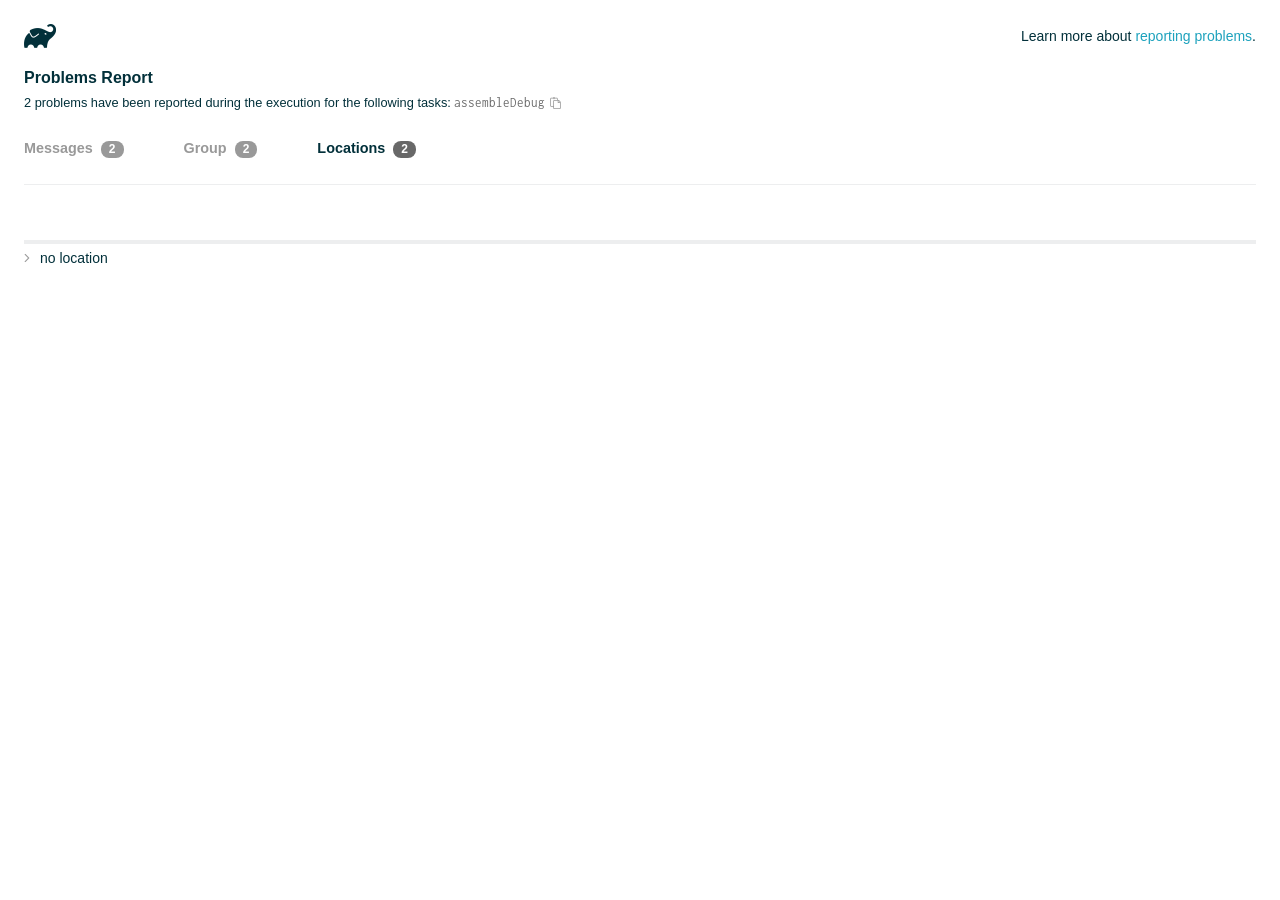
<file: android/build/reports/problems/problems-report.html>
<!DOCTYPE html>

<html lang="en">
<head>
    <!-- Required meta tags -->
    <meta charset="utf-8">
    <meta name="viewport" content="width=device-width, initial-scale=1, shrink-to-fit=no">

                    <style type="text/css">
                /*! normalize.css v7.0.0 | MIT License | github.com/necolas/normalize.css */
html {
    line-height: 1.15;
    -ms-text-size-adjust: 100%;
    -webkit-text-size-adjust: 100%
}

body {
    margin: 0
}

article, aside, footer, header, nav, section {
    display: block
}

h1 {
    font-size: 2em;
    margin: .67em 0
}

figcaption, figure, main {
    display: block
}

figure {
    margin: 1em 40px
}

hr {
    box-sizing: content-box;
    height: 0;
    overflow: visible
}

pre {
    font-family: monospace, monospace;
    font-size: 1em
}

a {
    background-color: transparent;
    -webkit-text-decoration-skip: objects
}

abbr[title] {
    border-bottom: none;
    text-decoration: underline;
    text-decoration: underline dotted
}

b, strong {
    font-weight: inherit
}

b, strong {
    font-weight: bolder
}

code, kbd, samp {
    font-family: monospace, monospace;
    font-size: 1em
}

dfn {
    font-style: italic
}

mark {
    background-color: #ff0;
    color: #000
}

small {
    font-size: 80%
}

sub, sup {
    font-size: 75%;
    line-height: 0;
    position: relative;
    vertical-align: baseline
}

sub {
    bottom: -.25em
}

sup {
    top: -.5em
}

audio, video {
    display: inline-block
}

audio:not([controls]) {
    display: none;
    height: 0
}

img {
    border-style: none
}

svg:not(:root) {
    overflow: hidden
}

button, input, optgroup, select, textarea {
    font-family: sans-serif;
    font-size: 100%;
    line-height: 1.15;
    margin: 0
}

button, input {
    overflow: visible
}

button, select {
    text-transform: none
}

[type=reset], [type=submit], button, html [type=button] {
    -webkit-appearance: button
}

[type=button]::-moz-focus-inner, [type=reset]::-moz-focus-inner, [type=submit]::-moz-focus-inner, button::-moz-focus-inner {
    border-style: none;
    padding: 0
}

[type=button]:-moz-focusring, [type=reset]:-moz-focusring, [type=submit]:-moz-focusring, button:-moz-focusring {
    outline: 1px dotted ButtonText
}

fieldset {
    padding: .35em .75em .625em
}

legend {
    box-sizing: border-box;
    color: inherit;
    display: table;
    max-width: 100%;
    padding: 0;
    white-space: normal
}

progress {
    display: inline-block;
    vertical-align: baseline
}

textarea {
    overflow: auto
}

[type=checkbox], [type=radio] {
    box-sizing: border-box;
    padding: 0
}

[type=number]::-webkit-inner-spin-button, [type=number]::-webkit-outer-spin-button {
    height: auto
}

[type=search] {
    -webkit-appearance: textfield;
    outline-offset: -2px
}

[type=search]::-webkit-search-cancel-button, [type=search]::-webkit-search-decoration {
    -webkit-appearance: none
}

::-webkit-file-upload-button {
    -webkit-appearance: button;
    font: inherit
}

details, menu {
    display: block
}

summary {
    display: list-item
}

canvas {
    display: inline-block
}

template {
    display: none
}

[hidden] {
    display: none
}

/* configuration cache styles */

.report-wrapper {
    margin: 0;
    padding: 0 24px;
}

.gradle-logo {
    width: 32px;
    height: 24px;
    background-image: url("[data-uri]");
    background-size: contain;
}

.header {
    display: flex;
    flex-wrap: wrap;
    position: fixed;
    top: 0;
    left: 0;
    width: 100%;
    padding: 24px 24px 0 24px;
    background-color: white;
    z-index: 1;
}

.learn-more {
    margin-left: auto;
    align-self: center;
    font-size: 0.875rem;
    font-weight: normal;
}

.title {
    display: flex;
    align-items: center;
    padding: 18px 0 24px 0;
    flex: 1 0 100%;
}

.content {
    font-size: 0.875rem;
    padding: 240px 0 48px;
    overflow-x: auto;
    white-space: nowrap;
}

.content ol:first-of-type {
    margin: 0;
}

.tree-btn {
    cursor: pointer;
    display: inline-block;
    width: 16px;
    height: 16px;
    background-size: contain;
    background-repeat: no-repeat;
    vertical-align: middle;
    margin-top: -0.2em;
}

.tree-btn.collapsed {
    background-image: url('data:image/svg+xml;utf8,<svg xmlns="http://www.w3.org/2000/svg" viewBox="0 0 192 512"><path d="M166.9 264.5l-117.8 116c-4.7 4.7-12.3 4.7-17 0l-7.1-7.1c-4.7-4.7-4.7-12.3 0-17L127.3 256 25.1 155.6c-4.7-4.7-4.7-12.3 0-17l7.1-7.1c4.7-4.7 12.3-4.7 17 0l117.8 116c4.6 4.7 4.6 12.3-.1 17z" fill="%23999999" stroke="%23999999"/></svg>');
}

.tree-btn.expanded {
    background-image: url('data:image/svg+xml;utf8,<svg xmlns="http://www.w3.org/2000/svg" viewBox="0 0 256 512"><path d="M119.5 326.9L3.5 209.1c-4.7-4.7-4.7-12.3 0-17l7.1-7.1c4.7-4.7 12.3-4.7 17 0L128 287.3l100.4-102.2c4.7-4.7 12.3-4.7 17 0l7.1 7.1c4.7 4.7 4.7 12.3 0 17L136.5 327c-4.7 4.6-12.3 4.6-17-.1z" fill="%23999999" stroke="%23999999"/></svg>');
}

ul .tree-btn {
    margin-right: 3px;
}

.leaf-icon {
    display: inline-block;
    width: 16px;
    height: 16px;
    background-image: url('data:image/svg+xml;utf8,<svg xmlns="http://www.w3.org/2000/svg" viewBox="0 0 256 512"><path d="M32 256 H224" stroke="%23999999" stroke-width="48" stroke-linecap="round"/></svg>');
    background-size: contain;
    background-repeat: no-repeat;
    vertical-align: middle;
    margin-top: -0.2em;
}

.invisible-text {
    user-select: all; /* Allow the text to be selectable */
    color: transparent; /* Hide the text */
    text-indent: -9999px; /* Move the text out of view */
    position: relative;
    white-space: pre; /* Preserve meaningful whitespace in the invisible text for copying */
}

.text-for-copy {
    display: inline-block;
}

.enum-icon {
    display: inline-block;
    width: 16px;
    height: 16px;
    background-image: url('data:image/svg+xml;utf8,<svg xmlns="http://www.w3.org/2000/svg" viewBox="0 0 1024 1024"><circle cx="512" cy="512" r="200" /></svg>');
    background-size: contain;
    background-repeat: no-repeat;
    vertical-align: middle;
    margin-inline-start: 0.5ex;
    margin-inline-end: 0.5ex;
    margin-top: -0.2em;
}

.error-icon {
    display: inline-block;
    width: 16px;
    height: 16px;
    background-image: url('data:image/svg+xml;utf8,<svg xmlns="http://www.w3.org/2000/svg" viewBox="0 0 320 512"><path d="M193.94 256L296.5 153.44l21.15-21.15c3.12-3.12 3.12-8.19 0-11.31l-22.63-22.63c-3.12-3.12-8.19-3.12-11.31 0L160 222.06 36.29 98.34c-3.12-3.12-8.19-3.12-11.31 0L2.34 120.97c-3.12 3.12-3.12 8.19 0 11.31L126.06 256 2.34 379.71c-3.12 3.12-3.12 8.19 0 11.31l22.63 22.63c3.12 3.12 8.19 3.12 11.31 0L160 289.94 262.56 392.5l21.15 21.15c3.12 3.12 8.19 3.12 11.31 0l22.63-22.63c3.12-3.12 3.12-8.19 0-11.31L193.94 256z" fill="%23FC461E" stroke="%23FC461E"/></svg>');
    background-size: contain;
    background-repeat: no-repeat;
    vertical-align: middle;
    margin-inline-start: 0.5ex;
    margin-inline-end: 0.5ex;
    margin-top: -0.2em;
}

.advice-icon {
    display: inline-block;
    width: 16px;
    height: 16px;
    background-image: url('data:image/svg+xml;utf8,<svg width="800px" height="800px" viewBox="-4.93 0 122.88 122.88" version="1.1" id="Layer_1" xmlns="http://www.w3.org/2000/svg" xmlns:xlink="http://www.w3.org/1999/xlink"  style="enable-background:new 0 0 113.01 122.88" xml:space="preserve"><g><path d="M44.13,102.06c-1.14,0.03-2.14-0.81-2.3-1.96c-0.17-1.2,0.64-2.31,1.82-2.54c-1.3-7.37-4.85-11.43-8.6-15.72 c-2.92-3.34-5.95-6.81-8.34-11.92c-2.35-5.03-3.64-10.23-3.6-15.63c0.05-5.4,1.42-10.96,4.4-16.71c0.02-0.04,0.04-0.07,0.06-0.11 l0,0c3.91-6.62,9.38-11.04,15.47-13.52c5.11-2.09,10.66-2.8,16.1-2.3c5.42,0.5,10.73,2.2,15.37,4.94 c5.9,3.49,10.75,8.67,13.42,15.21c1.44,3.54,2.42,7.49,2.54,11.82c0.12,4.31-0.62,8.96-2.61,13.88 c-2.66,6.59-6.18,10.68-9.47,14.51c-3.03,3.53-5.85,6.81-7.42,11.84c0.89,0.21,1.59,0.94,1.73,1.9c0.17,1.24-0.7,2.39-1.94,2.56 l-0.77,0.11c-0.14,1.09-0.23,2.26-0.27,3.51l0.25-0.04c1.24-0.17,2.39,0.7,2.56,1.94c0.17,1.24-0.7,2.39-1.94,2.56l-0.78,0.11 c0.01,0.15,0.02,0.3,0.03,0.45l0,0c0.07,0.88,0.08,1.73,0.03,2.54l0.13-0.02c1.25-0.15,2.38,0.74,2.54,1.98 c0.15,1.25-0.74,2.38-1.98,2.54l-1.68,0.21c-1.2,3.11-3.34,5.48-5.87,6.94c-1.74,1.01-3.67,1.59-5.61,1.71 c-1.97,0.12-3.96-0.25-5.78-1.13c-2.08-1.02-3.94-2.71-5.29-5.14c-0.65-0.33-1.13-0.97-1.23-1.75c-0.04-0.31-0.01-0.61,0.07-0.89 c-0.39-1.16-0.68-2.43-0.87-3.83l-0.07,0.01c-1.24,0.17-2.39-0.7-2.56-1.94c-0.17-1.24,0.7-2.39,1.94-2.56l0.54-0.08 C44.19,104.32,44.18,103.16,44.13,102.06L44.13,102.06z M2.18,58.86C1.01,58.89,0.04,57.98,0,56.81c-0.04-1.17,0.88-2.14,2.05-2.18 l8.7-0.3c1.17-0.04,2.14,0.88,2.18,2.05c0.04,1.17-0.88,2.14-2.05,2.18L2.18,58.86L2.18,58.86z M110.68,50.25 c1.16-0.12,2.2,0.73,2.32,1.89c0.12,1.16-0.73,2.2-1.89,2.32l-8.66,0.91c-1.16,0.12-2.2-0.73-2.32-1.89 c-0.12-1.16,0.73-2.2,1.89-2.32L110.68,50.25L110.68,50.25z M94.91,14.78c0.65-0.97,1.96-1.23,2.93-0.58 c0.97,0.65,1.23,1.96,0.58,2.93l-4.84,7.24c-0.65,0.97-1.96,1.23-2.93,0.58c-0.97-0.65-1.23-1.96-0.58-2.93L94.91,14.78 L94.91,14.78z M57.63,2.06c0.03-1.17,1-2.09,2.16-2.06c1.17,0.03,2.09,1,2.06,2.16l-0.22,8.7c-0.03,1.17-1,2.09-2.16,2.06 c-1.17-0.03-2.09-1-2.06-2.16L57.63,2.06L57.63,2.06z M13.88,15.53c-0.86-0.8-0.9-2.14-0.11-2.99c0.8-0.86,2.14-0.9,2.99-0.11 l6.37,5.94c0.86,0.8,0.9,2.14,0.11,2.99c-0.8,0.86-2.14,0.9-2.99,0.11L13.88,15.53L13.88,15.53z M47.88,96.95l18.49-2.63 c1.59-6.7,5.05-10.73,8.8-15.08c3.08-3.58,6.36-7.4,8.76-13.34c1.76-4.35,2.41-8.43,2.31-12.19c-0.1-3.75-0.96-7.21-2.24-10.34 c-2.3-5.63-6.51-10.11-11.65-13.15c-4.11-2.43-8.8-3.94-13.59-4.37c-4.77-0.44-9.64,0.19-14.13,2.02 c-5.26,2.15-9.99,5.97-13.39,11.72c-2.64,5.12-3.86,10.02-3.9,14.73c-0.04,4.74,1.11,9.33,3.2,13.8c2.13,4.56,4.97,7.8,7.69,10.92 C42.47,83.9,46.48,88.49,47.88,96.95L47.88,96.95z M65.62,99.02l-17.27,2.45c0.05,1.1,0.07,2.25,0.05,3.47l17.05-2.42 C65.47,101.29,65.52,100.12,65.62,99.02L65.62,99.02z M48.49,109.52c0.12,0.92,0.3,1.76,0.53,2.54l16.55-2.04 c0.11-0.86,0.13-1.77,0.05-2.74l0,0l0-0.02l-0.01-0.17L48.49,109.52L48.49,109.52z M51.37,116.36c0.64,0.67,1.35,1.19,2.1,1.55 c1.15,0.56,2.42,0.79,3.67,0.72c1.29-0.08,2.57-0.47,3.74-1.15c1.1-0.64,2.09-1.53,2.88-2.65L51.37,116.36L51.37,116.36z"/></g></svg>');
    background-size: contain;
    background-repeat: no-repeat;
    vertical-align: middle;
    margin-inline-start: 0.5ex;
    margin-inline-end: 0.5ex;
    margin-top: -0.2em;
}

.warning-icon {
    display: inline-block;
    width: 13px;
    height: 13px;
    background-image: url('data:image/svg+xml;utf8,<svg xmlns="http://www.w3.org/2000/svg" viewBox="0 0 576 512"><path d="M270.2 160h35.5c3.4 0 6.1 2.8 6 6.2l-7.5 196c-.1 3.2-2.8 5.8-6 5.8h-20.5c-3.2 0-5.9-2.5-6-5.8l-7.5-196c-.1-3.4 2.6-6.2 6-6.2zM288 388c-15.5 0-28 12.5-28 28s12.5 28 28 28 28-12.5 28-28-12.5-28-28-28zm281.5 52L329.6 24c-18.4-32-64.7-32-83.2 0L6.5 440c-18.4 31.9 4.6 72 41.6 72H528c36.8 0 60-40 41.5-72zM528 480H48c-12.3 0-20-13.3-13.9-24l240-416c6.1-10.6 21.6-10.7 27.7 0l240 416c6.2 10.6-1.5 24-13.8 24z" fill="%23DEAD22" stroke="%23DEAD22"/></svg>');
    background-size: contain;
    background-repeat: no-repeat;
    vertical-align: middle;
    margin-inline-start: 0.3ex;
    margin-inline-end: 1.1ex;
    margin-top: -0.1em;
}

.documentation-button {
    cursor: pointer;
    display: inline-block;
    width: 13px;
    height: 13px;
    background-image: url('data:image/svg+xml;utf8,<svg xmlns="http://www.w3.org/2000/svg" viewBox="0 0 512 512"><path d="M256 340c-15.464 0-28 12.536-28 28s12.536 28 28 28 28-12.536 28-28-12.536-28-28-28zm7.67-24h-16c-6.627 0-12-5.373-12-12v-.381c0-70.343 77.44-63.619 77.44-107.408 0-20.016-17.761-40.211-57.44-40.211-29.144 0-44.265 9.649-59.211 28.692-3.908 4.98-11.054 5.995-16.248 2.376l-13.134-9.15c-5.625-3.919-6.86-11.771-2.645-17.177C185.658 133.514 210.842 116 255.67 116c52.32 0 97.44 29.751 97.44 80.211 0 67.414-77.44 63.849-77.44 107.408V304c0 6.627-5.373 12-12 12zM256 40c118.621 0 216 96.075 216 216 0 119.291-96.61 216-216 216-119.244 0-216-96.562-216-216 0-119.203 96.602-216 216-216m0-32C119.043 8 8 119.083 8 256c0 136.997 111.043 248 248 248s248-111.003 248-248C504 119.083 392.957 8 256 8z" fill="%23999999" stroke="%23999999"/></svg>');
    background-size: contain;
    background-repeat: no-repeat;
    vertical-align: middle;
    margin-inline-start: 0.5ex;
    margin-inline-end: 0.5ex;
    margin-top: -0.2em;
}

.documentation-button::selection {
    color: transparent;
}

.documentation-button:hover {
    color: transparent;
}

.copy-button {
    cursor: pointer;
    display: inline-block;
    width: 12px;
    height: 12px;
    background-image: url('data:image/svg+xml;utf8,<svg xmlns="http://www.w3.org/2000/svg" viewBox="0 0 448 512"><path d="M433.941 193.941l-51.882-51.882A48 48 0 0 0 348.118 128H320V80c0-26.51-21.49-48-48-48h-66.752C198.643 13.377 180.858 0 160 0s-38.643 13.377-45.248 32H48C21.49 32 0 53.49 0 80v288c0 26.51 21.49 48 48 48h80v48c0 26.51 21.49 48 48 48h224c26.51 0 48-21.49 48-48V227.882a48 48 0 0 0-14.059-33.941zm-22.627 22.627a15.888 15.888 0 0 1 4.195 7.432H352v-63.509a15.88 15.88 0 0 1 7.431 4.195l51.883 51.882zM160 30c9.941 0 18 8.059 18 18s-8.059 18-18 18-18-8.059-18-18 8.059-18 18-18zM48 384c-8.822 0-16-7.178-16-16V80c0-8.822 7.178-16 16-16h66.752c6.605 18.623 24.389 32 45.248 32s38.643-13.377 45.248-32H272c8.822 0 16 7.178 16 16v48H176c-26.51 0-48 21.49-48 48v208H48zm352 96H176c-8.822 0-16-7.178-16-16V176c0-8.822 7.178-16 16-16h144v72c0 13.2 10.8 24 24 24h72v208c0 8.822-7.178 16-16 16z" fill="%23999999" stroke="%23999999"/></svg>');
    background-size: contain;
    background-repeat: no-repeat;
    vertical-align: middle;
    margin-inline-start: 0.5ex;
    margin-top: -0.2em;
}

.groups{
    display: flex;
    border-bottom: 1px solid #EDEEEF;
    flex: 1 0 100%;
}

.uncategorized {
    display: flex;
    border-top: 4px solid #EDEEEF;
    flex: 1 0 100%;
}

.group-selector {
    padding: 0 52px 24px 0;
    font-size: 0.9rem;
    font-weight: bold;
    color: #999999;
    cursor: pointer;
}

.group-selector__count {
    margin: 0 8px;
    border-radius: 8px;
    background-color: #999;
    color: #fff;
    padding: 1px 8px 2px;
    font-size: 0.75rem;
}

.group-selector--active {
    color: #02303A;
    cursor: auto;
}

.group-selector--active .group-selector__count {
    background-color: #686868;
}

.group-selector--disabled {
    cursor: not-allowed;
}

.accordion-header {
    cursor: pointer;
}

.container {
    padding-left: 0.5em;
    padding-right: 0.5em;
}

.stacktrace {
    border-radius: 4px;
    overflow-x: auto;
    padding: 0.5rem;
    margin-bottom: 0;
    min-width: 1000px;
}

/* Lato (bold, regular) */
@font-face {
    font-display: swap;
    font-family: Lato;
    font-weight: 500;
    font-style: normal;
    src: url("https://assets.gradle.com/lato/fonts/lato-semibold/lato-semibold.woff2") format("woff2"),
    url("https://assets.gradle.com/lato/fonts/lato-semibold/lato-semibold.woff") format("woff");
}

@font-face {
    font-display: swap;
    font-family: Lato;
    font-weight: bold;
    font-style: normal;
    src: url("https://assets.gradle.com/lato/fonts/lato-bold/lato-bold.woff2") format("woff2"),
    url("https://assets.gradle.com/lato/fonts/lato-bold/lato-bold.woff") format("woff");
}

* {
    -webkit-box-sizing: border-box;
    -moz-box-sizing: border-box;
    box-sizing: border-box;
}

html,
body {
    margin: 0;
    padding: 0;
}

html {
    font-family: "Lato", "Helvetica Neue", Arial, sans-serif;
    font-size: 16px;
    font-weight: 400;
    line-height: 1.5;
}

body {
    color: #02303A;
    background-color: #ffffff;
    -webkit-text-size-adjust: 100%;
    -ms-text-size-adjust: 100%;
    -webkit-font-smoothing: antialiased;
}


/* typography */
h1, h2, h3, h4, h5, h6 {
    color: #02303A;
    text-rendering: optimizeLegibility;
    margin: 0;
}

h1 {
    font-size: 1rem;
}

h2 {
    font-size: 0.9rem;
}

h3 {
    font-size: 1.125rem;
}

h4, h5, h6 {
    font-size: 0.875rem;
}

h1 code {
    font-weight: bold;
}

ul, ol, dl {
    list-style-position: outside;
    line-height: 1.6;
    padding: 0;
    margin: 0 0 0 20px;
    list-style-type: none;
}

li {
    line-height: 2;
}

a {
    color: #1DA2BD;
    text-decoration: none;
    transition: all 0.3s ease, visibility 0s;
}

a:hover {
    color: #35c1e4;
}

/* code */
code, pre {
    font-family: Inconsolata, Monaco, "Courier New", monospace;
    font-style: normal;
    font-variant-ligatures: normal;
    font-variant-caps: normal;
    font-variant-numeric: normal;
    font-variant-east-asian: normal;
    font-weight: normal;
    font-stretch: normal;
    color: #686868;
}

*:not(pre) > code {
    letter-spacing: 0;
    padding: 0.1em 0.5ex;
    text-rendering: optimizeSpeed;
    word-spacing: -0.15em;
    word-wrap: break-word;
}

pre {
    font-size: 0.75rem;
    line-height: 1.8;
    margin-top: 0;
    margin-bottom: 1.5em;
    padding: 1rem;
}

pre code {
    background-color: transparent;
    color: inherit;
    line-height: 1.8;
    font-size: 100%;
    padding: 0;
}

a code {
    color: #1BA8CB;
}

pre.code, pre.programlisting, pre.screen, pre.tt {
    background-color: #f7f7f8;
    border-radius: 4px;
    font-size: 1em;
    line-height: 1.45;
    margin-bottom: 1.25em;
    overflow-x: auto;
    padding: 1rem;
}

li em, p em {
    padding: 0 1px;
}

code em, tt em {
    text-decoration: none;
}

code + .copy-button {
    margin-inline-start: 0.2ex;
}

.java-exception {
    font-size: 0.75rem;
    padding-left: 24px;
}

.java-exception ul {
    margin: 0;
    line-height: inherit;
}

.java-exception code {
    white-space: pre;
}

.java-exception-part-toggle {
    user-select: none;
    cursor: pointer;
    border-radius: 2px;
    padding: 0.1em 0.2em;
    background: azure;
    color: #686868;
}

                </style>
    <!-- Inconsolata is used as a default monospace font in the report. -->
    <link rel="stylesheet" href="https://fonts.googleapis.com/css?family=Inconsolata:400,700" />

    <title>Gradle Configuration Cache</title>
</head>
<body>

<div id="playground"></div>

<div class="report" id="report">
    Loading...
</div>

<script type="text/javascript">
function configurationCacheProblems() { return (
// begin-report-data
{"diagnostics":[{"problem":[{"text":"Executing Gradle on JVM versions 16 and lower has been deprecated."}],"severity":"WARNING","problemDetails":[{"text":"This will fail with an error in Gradle 9.0."}],"contextualLabel":"Executing Gradle on JVM versions 16 and lower has been deprecated.","documentationLink":"https://docs.gradle.org/8.12/userguide/upgrading_version_8.html#minimum_daemon_jvm_version","problemId":[{"name":"deprecation","displayName":"Deprecation"},{"name":"executing-gradle-on-jvm-versions-and-lower","displayName":"Executing Gradle on JVM versions 16 and lower has been deprecated."}],"solutions":[[{"text":"Use JVM 17 or greater to execute Gradle. Projects can continue to use older JVM versions via toolchains."}]]},{"problem":[{"text":"No variants exist that would match the request"}],"severity":"ERROR","contextualLabel":"Dependency requires at least JVM runtime version 11. This build uses a Java 8 JVM.","documentationLink":"https://docs.gradle.org/8.12/userguide/variant_model.html#sec:variant-select-errors","problemId":[{"name":"dependency-variant-resolution","displayName":"Variant resolution"},{"name":"no-compatible-variants","displayName":"No variants exist that would match the request"}]}],"problemsReport":{"totalProblemCount":2,"requestedTasks":"assembleDebug","documentationLink":"https://docs.gradle.org/8.12/userguide/problems-report.html","documentationLinkCaption":"Problem report","summaries":[]}}
// end-report-data
);}
</script>
                <script type="text/javascript">
                !function(n,t){"object"==typeof exports&&"object"==typeof module?module.exports=t():"function"==typeof define&&define.amd?define([],t):"object"==typeof exports?exports["configuration-cache-report"]=t():n["configuration-cache-report"]=t()}(this,(()=>(({70:function(){void 0===ArrayBuffer.isView&&(ArrayBuffer.isView=function(n){return null!=n&&null!=n.__proto__&&n.__proto__.__proto__===Int8Array.prototype.__proto__}),void 0===Math.imul&&(Math.imul=function(n,t){return(4294901760&n)*(65535&t)+(65535&n)*(0|t)|0}),this["configuration-cache-report"]=function(n){"use strict";var t,r,i,e,u,o,f,s,c,a,h,l,_,v,d,g,w,b,p,m,k,y,q,B,C,x,j,P,I,S,z,E,T,L,N,A,M,F,D,O,R,H,$,G,U,V,Q,Z,Y,W,K,X,J,nn,tn,rn,en,un,on,fn,sn,cn,an,hn,ln,_n,vn,dn,gn,wn,bn,pn,mn,kn,yn,qn,Bn,Cn,xn,jn,Pn,In,Sn,zn=Math.imul,En=ArrayBuffer.isView;function Tn(n,t){if(!(t>=0))throw fu(ie("Requested element count "+t+" is less than zero."));return function(n,t){if(!(t>=0))throw fu(ie("Requested element count "+t+" is less than zero."));if(0===t)return pt();if(t>=n.length)return function(n){switch(n.length){case 0:return pt();case 1:return gr(n[0]);default:return function(n){return Ar(function(n){return new qt(n,!1)}(n))}(n)}}(n);if(1===t)return gr(n[0]);var r=0,i=Nr(),e=0,u=n.length;n:for(;e<u;){var o=n[e];if(e=e+1|0,i.d(o),(r=r+1|0)===t)break n}return i}(n,Wn(n.length-t|0,0))}function Ln(n,t,r,i,e,u,o){return t=t===A?", ":t,r=r===A?"":r,i=i===A?"":i,e=e===A?-1:e,u=u===A?"...":u,o=o===A?null:o,function(n,t,r,i,e,u,o,f){r=r===A?", ":r,i=i===A?"":i,e=e===A?"":e,u=u===A?-1:u,o=o===A?"...":o,f=f===A?null:f,t.e(i);var s=0,c=0,a=n.length;n:for(;c<a;){var h=n[c];if(c=c+1|0,(s=s+1|0)>1&&t.e(r),!(u<0||s<=u))break n;Qt(t,h,f)}return u>=0&&s>u&&t.e(o),t.e(e),t}(n,bi(),t,r,i,e,u,o).toString()}function Nn(n){return n.length-1|0}function An(n,t){if(null==t){var r=0,i=n.length-1|0;if(r<=i)do{var e=r;if(r=r+1|0,null==n[e])return e}while(r<=i)}else{var u=0,o=n.length-1|0;if(u<=o)do{var f=u;if(u=u+1|0,oe(t,n[f]))return f}while(u<=o)}return-1}function Mn(n,t,r,i,e,u,o){return t=t===A?", ":t,r=r===A?"":r,i=i===A?"":i,e=e===A?-1:e,u=u===A?"...":u,o=o===A?null:o,Fn(n,bi(),t,r,i,e,u,o).toString()}function Fn(n,t,r,i,e,u,o,f){r=r===A?", ":r,i=i===A?"":i,e=e===A?"":e,u=u===A?-1:u,o=o===A?"...":o,f=f===A?null:f,t.e(i);var s=0,c=n.f();n:for(;c.g();){var a=c.h();if((s=s+1|0)>1&&t.e(r),!(u<0||s<=u))break n;Qt(t,a,f)}return u>=0&&s>u&&t.e(o),t.e(e),t}function Dn(n){if(n.i())throw mu("List is empty.");return n.j(0)}function On(n){return new Yn(n)}function Rn(n){if(Ue(n,Ti)){var t;switch(n.k()){case 0:t=pt();break;case 1:t=gr(Ue(n,Ei)?n.j(0):n.f().h());break;default:t=Hn(n)}return t}return mt(Vn(n))}function Hn(n){return Ar(n)}function $n(n){if(Ue(n,Ti)&&n.k()<=1)return Rn(n);var t=Vn(n);return function(n){var t=(n.k()/2|0)-1|0;if(t<0)return lr();var r=kt(n),i=0;if(i<=t)do{var e=i;i=i+1|0;var u=n.j(e);n.f4(e,n.j(r)),n.f4(r,u),r=r-1|0}while(e!==t)}(t),t}function Gn(n,t){if(!(t>=0))throw fu(ie("Requested element count "+t+" is less than zero."));return function(n,t){if(!(t>=0))throw fu(ie("Requested element count "+t+" is less than zero."));if(0===t)return pt();if(Ue(n,Ti)){if(t>=n.k())return Rn(n);if(1===t)return gr(function(n){if(Ue(n,Ei))return Dn(n);var t=n.f();if(!t.g())throw mu("Collection is empty.");return t.h()}(n))}var r=0,i=Nr(),e=n.f();n:for(;e.g();){var u=e.h();if(i.d(u),(r=r+1|0)===t)break n}return mt(i)}(n,Wn(n.k()-t|0,0))}function Un(n,t){if(!(t>=0))throw fu(ie("Requested element count "+t+" is less than zero."));if(0===t)return pt();var r=n.k();if(t>=r)return Rn(n);if(1===t)return gr(Qn(n));var i=Nr();if(Ue(n,li)){var e=r-t|0;if(e<r)do{var u=e;e=e+1|0,i.d(n.j(u))}while(e<r)}else for(var o=n.l(r-t|0);o.g();){var f=o.h();i.d(f)}return i}function Vn(n){return Ue(n,Ti)?Hn(n):Zn(n,Lr())}function Qn(n){if(n.i())throw mu("List is empty.");return n.j(kt(n))}function Zn(n,t){for(var r=n.f();r.g();){var i=r.h();t.d(i)}return t}function Yn(n){this.n_1=n}function Wn(n,t){return n<t?t:n}function Kn(n,t){return n>t?t:n}function Xn(n,t){return Ut().q(n,t,-1)}function Jn(n,t){return new Et(n,t)}function nt(n){var t=n.f();if(!t.g())return pt();var r=t.h();if(!t.g())return gr(r);var i=Lr();for(i.d(r);t.g();)i.d(t.h());return i}function tt(n){this.r_1=n}function rt(n,t){this.s_1=n,this.t_1=t}function it(){}function et(n){this.x_1=n,this.w_1=0}function ut(n,t){this.a1_1=n,et.call(this,n),ft().b1(t,this.a1_1.k()),this.w_1=t}function ot(){t=this}function ft(){return null==t&&new ot,t}function st(){ft(),it.call(this)}function ct(n){this.h1_1=n}function at(n,t){return t===n?"(this Map)":Oi(t)}function ht(n,t){var r;n:{for(var i=n.o().f();i.g();){var e=i.h();if(oe(e.j1(),t)){r=e;break n}}r=null}return r}function lt(){r=this}function _t(){return null==r&&new lt,r}function vt(n){this.q1_1=n,it.call(this)}function dt(){_t(),this.n1_1=null,this.o1_1=null}function gt(){i=this}function wt(){return null==i&&new gt,i}function bt(n){return n.length>0?nu(n):pt()}function pt(){return null==e&&new yt,e}function mt(n){switch(n.k()){case 0:return pt();case 1:return gr(n.j(0));default:return n}}function kt(n){return n.k()-1|0}function yt(){e=this,this.z1_1=new de(-1478467534,-1720727600)}function qt(n,t){this.b2_1=n,this.c2_1=t}function Bt(){u=this}function Ct(){return null==u&&new Bt,u}function xt(n,t){return Ue(n,Ti)?n.k():t}function jt(n,t){if(Ue(t,Ti))return n.m(t);for(var r=!1,i=t.f();i.g();){var e=i.h();n.d(e)&&(r=!0)}return r}function Pt(){}function It(n,t){this.h2_1=n,this.g2_1=n.i2_1.l(function(n,t){if(!(0<=t&&t<=n.k()))throw cu("Position index "+t+" must be in range ["+Oe(0,n.k())+"].");return n.k()-t|0}(n,t))}function St(n){st.call(this),this.i2_1=n}function zt(n){this.k2_1=n,this.j2_1=n.l2_1.f()}function Et(n,t){this.l2_1=n,this.m2_1=t}function Tt(n){for(;n.n2_1.g();){var t=n.n2_1.h();if(n.q2_1.t2_1(t)===n.q2_1.s2_1)return n.p2_1=t,n.o2_1=1,lr()}n.o2_1=0}function Lt(n){this.q2_1=n,this.n2_1=n.r2_1.f(),this.o2_1=-1,this.p2_1=null}function Nt(n,t,r){t=t===A||t,this.r2_1=n,this.s2_1=t,this.t2_1=r}function At(){return null==o&&new Mt,o}function Mt(){o=this,this.u2_1=new de(1993859828,793161749)}function Ft(n,t,r){return Dt(Dt(n,r)-Dt(t,r)|0,r)}function Dt(n,t){var r=n%t|0;return r>=0?r:r+t|0}function Ot(){f=this,this.p_1=new Ht(1,0)}function Rt(){return null==f&&new Ot,f}function Ht(n,t){Rt(),Vt.call(this,n,t,1)}function $t(n,t,r){Pt.call(this),this.d3_1=r,this.e3_1=t,this.f3_1=this.d3_1>0?n<=t:n>=t,this.g3_1=this.f3_1?n:this.e3_1}function Gt(){s=this}function Ut(){return null==s&&new Gt,s}function Vt(n,t,r){if(Ut(),0===r)throw fu("Step must be non-zero.");if(r===vr().MIN_VALUE)throw fu("Step must be greater than Int.MIN_VALUE to avoid overflow on negation.");this.z2_1=n,this.a3_1=function(n,t,r){var i;if(r>0)i=n>=t?t:t-Ft(t,n,r)|0;else{if(!(r<0))throw fu("Step is zero.");i=n<=t?t:t+Ft(n,t,0|-r)|0}return i}(n,t,r),this.b3_1=r}function Qt(n,t,r){null!=r?n.e(r(t)):null==t||Ze(t)?n.e(t):t instanceof zi?n.i3(t.h3_1):n.e(Oi(t))}function Zt(n,t,r){if(n===t)return!0;if(!(r=r!==A&&r))return!1;var i=mi(n),e=mi(t);return i===e||oe(new zi(Zi(Pi(i).toLowerCase(),0)),new zi(Zi(Pi(e).toLowerCase(),0)))}function Yt(n){return Wi(n)-1|0}function Wt(n,t,r,i){return r=r===A?0:r,(i=i!==A&&i)||"string"!=typeof n?Kt(n,t,r,Wi(n),i):n.indexOf(t,r)}function Kt(n,t,r,i,e,u){var o=(u=u!==A&&u)?Xn(Kn(r,Yt(n)),Wn(i,0)):Oe(Wn(r,0),Kn(i,Wi(n)));if("string"==typeof n&&"string"==typeof t){var f=o.z2_1,s=o.a3_1,c=o.b3_1;if(c>0&&f<=s||c<0&&s<=f)do{var a=f;if(f=f+c|0,xi(t,0,n,a,Wi(t),e))return a}while(a!==s)}else{var h=o.z2_1,l=o.a3_1,_=o.b3_1;if(_>0&&h<=l||_<0&&l<=h)do{var v=h;if(h=h+_|0,tr(t,0,n,v,Wi(t),e))return v}while(v!==l)}return-1}function Xt(n){var t=0,r=Wi(n)-1|0,i=!1;n:for(;t<=r;){var e=ki(Zi(n,i?r:t));if(i){if(!e)break n;r=r-1|0}else e?t=t+1|0:i=!0}return Ki(n,t,r+1|0)}function Jt(n,t){return ie(Ki(n,t.y2(),t.c3()+1|0))}function nr(n,t,r,i,e){r=r===A?0:r,i=i!==A&&i,rr(e=e===A?0:e);var u,o,f=nu(t);return new ur(n,r,e,(u=f,o=i,function(n,t){var r=function(n,t,r,i){if(!i&&1===t.k()){var e=function(n){if(Ue(n,Ei))return function(n){var t;switch(n.k()){case 0:throw mu("List is empty.");case 1:t=n.j(0);break;default:throw fu("List has more than one element.")}return t}(n);var t=n.f();if(!t.g())throw mu("Collection is empty.");var r=t.h();if(t.g())throw fu("Collection has more than one element.");return r}(t),u=Wt(n,e,r);return u<0?null:fr(u,e)}var o=Oe(Wn(r,0),Wi(n));if("string"==typeof n){var f=o.z2_1,s=o.a3_1,c=o.b3_1;if(c>0&&f<=s||c<0&&s<=f)do{var a,h=f;f=f+c|0;n:{for(var l=t.f();l.g();){var _=l.h();if(xi(_,0,n,h,_.length,i)){a=_;break n}}a=null}if(null!=a)return fr(h,a)}while(h!==s)}else{var v=o.z2_1,d=o.a3_1,g=o.b3_1;if(g>0&&v<=d||g<0&&d<=v)do{var w,b=v;v=v+g|0;n:{for(var p=t.f();p.g();){var m=p.h();if(tr(m,0,n,b,m.length,i)){w=m;break n}}w=null}if(null!=w)return fr(b,w)}while(b!==d)}return null}(n,u,t,o);return null==r?null:fr(r.t3_1,r.u3_1.length)}))}function tr(n,t,r,i,e,u){if(i<0||t<0||t>(Wi(n)-e|0)||i>(Wi(r)-e|0))return!1;var o=0;if(o<e)do{var f=o;if(o=o+1|0,!Zt(Zi(n,t+f|0),Zi(r,i+f|0),u))return!1}while(o<e);return!0}function rr(n){if(!(n>=0))throw fu(ie("Limit must be non-negative, but was "+n))}function ir(n){if(n.l3_1<0)n.j3_1=0,n.m3_1=null;else{var t;if(n.o3_1.r3_1>0?(n.n3_1=n.n3_1+1|0,t=n.n3_1>=n.o3_1.r3_1):t=!1,t||n.l3_1>Wi(n.o3_1.p3_1))n.m3_1=Oe(n.k3_1,Yt(n.o3_1.p3_1)),n.l3_1=-1;else{var r=n.o3_1.s3_1(n.o3_1.p3_1,n.l3_1);if(null==r)n.m3_1=Oe(n.k3_1,Yt(n.o3_1.p3_1)),n.l3_1=-1;else{var i=r.v3(),e=r.w3();n.m3_1=function(n,t){return t<=vr().MIN_VALUE?Rt().p_1:Oe(n,t-1|0)}(n.k3_1,i),n.k3_1=i+e|0,n.l3_1=n.k3_1+(0===e?1:0)|0}}n.j3_1=1}}function er(n){this.o3_1=n,this.j3_1=-1,this.k3_1=function(n,t,r){if(0>r)throw fu("Cannot coerce value to an empty range: maximum "+r+" is less than minimum 0.");return n<0?0:n>r?r:n}(n.q3_1,0,Wi(n.p3_1)),this.l3_1=this.k3_1,this.m3_1=null,this.n3_1=0}function ur(n,t,r,i){this.p3_1=n,this.q3_1=t,this.r3_1=r,this.s3_1=i}function or(n,t){this.t3_1=n,this.u3_1=t}function fr(n,t){return new or(n,t)}function sr(){}function cr(){}function ar(){}function hr(){c=this}function lr(){return null==c&&new hr,c}function _r(){a=this,this.MIN_VALUE=-2147483648,this.MAX_VALUE=2147483647,this.SIZE_BYTES=4,this.SIZE_BITS=32}function vr(){return null==a&&new _r,a}function dr(n){for(var t=[],r=n.f();r.g();)t.push(r.h());return t}function gr(n){return 0===(t=[n]).length?Lr():Ar(new qt(t,!0));var t}function wr(n){return n<0&&function(){throw yu("Index overflow has happened.")}(),n}function br(n){return void 0!==n.toArray?n.toArray():dr(n)}function pr(n){return function(n,t){for(var r=0,i=n.length;r<i;){var e=n[r];r=r+1|0,t.d(e)}return t}(t=[n],(r=t.length,i=ce(se(Zr)),function(n,t,r){zr.call(r),Zr.call(r),r.y5_1=function(n){return Ur(n,0,ce(se(Vr)))}(n)}(r,0,i),i));var t,r,i}function mr(){it.call(this)}function kr(n){this.j4_1=n,this.h4_1=0,this.i4_1=-1}function yr(n,t){this.n4_1=n,kr.call(this,n),ft().b1(t,this.n4_1.k()),this.h4_1=t}function qr(){mr.call(this),this.o4_1=0}function Br(n){this.r4_1=n}function Cr(n){this.s4_1=n}function xr(n,t){this.t4_1=n,this.u4_1=t}function jr(){zr.call(this)}function Pr(n){this.x4_1=n,zr.call(this)}function Ir(n){this.e5_1=n,mr.call(this)}function Sr(){dt.call(this),this.c5_1=null,this.d5_1=null}function zr(){mr.call(this)}function Er(){h=this;var n=Nr();n.c_1=!0,this.i5_1=n}function Tr(){return null==h&&new Er,h}function Lr(){return n=ce(se(Fr)),t=[],Fr.call(n,t),n;var n,t}function Nr(n){return t=ce(se(Fr)),r=[],Fr.call(t,r),t;var t,r}function Ar(n){return function(n,t){var r;return r=br(n),Fr.call(t,r),t}(n,ce(se(Fr)))}function Mr(n,t){return ft().e1(t,n.k()),t}function Fr(n){Tr(),qr.call(this),this.b_1=n,this.c_1=!1}function Dr(n,t,r,i,e){if(r===i)return n;var u=(r+i|0)/2|0,o=Dr(n,t,r,u,e),f=Dr(n,t,u+1|0,i,e),s=o===t?n:t,c=r,a=u+1|0,h=r;if(h<=i)do{var l=h;if(h=h+1|0,c<=u&&a<=i){var _=o[c],v=f[a];e.compare(_,v)<=0?(s[l]=_,c=c+1|0):(s[l]=v,a=a+1|0)}else c<=u?(s[l]=o[c],c=c+1|0):(s[l]=f[a],a=a+1|0)}while(l!==i);return s}function Or(n,t){return(3&n)-(3&t)|0}function Rr(){_=this}function Hr(n){this.n5_1=n,jr.call(this)}function $r(n){return function(n,t){Sr.call(t),Vr.call(t),t.t5_1=n,t.u5_1=n.w5()}(new Jr((null==_&&new Rr,_)),n),n}function Gr(){return $r(ce(se(Vr)))}function Ur(n,t,r){if($r(r),!(n>=0))throw fu(ie("Negative initial capacity: "+n));if(!(t>=0))throw fu(ie("Non-positive load factor: "+t));return r}function Vr(){this.v5_1=null}function Qr(n,t){return zr.call(t),Zr.call(t),t.y5_1=n,t}function Zr(){}function Yr(n,t){var r=Kr(n,n.h6_1.m5(t));if(null==r)return null;var i=r;if(null!=i&&Ve(i))return Wr(i,n,t);var e=i;return n.h6_1.l5(e.j1(),t)?e:null}function Wr(n,t,r){var i;n:{for(var e=0,u=n.length;e<u;){var o=n[e];if(e=e+1|0,t.h6_1.l5(o.j1(),r)){i=o;break n}}i=null}return i}function Kr(n,t){var r=n.i6_1[t];return void 0===r?null:r}function Xr(n){this.g6_1=n,this.z5_1=-1,this.a6_1=Object.keys(n.i6_1),this.b6_1=-1,this.c6_1=null,this.d6_1=!1,this.e6_1=-1,this.f6_1=null}function Jr(n){this.h6_1=n,this.i6_1=this.k6(),this.j6_1=0}function ni(){}function ti(n){this.n6_1=n,this.l6_1=null,this.m6_1=null,this.m6_1=this.n6_1.y6_1.v6_1}function ri(){v=this;var n,t=(fi(0,0,n=ce(se(si))),n);t.x6_1=!0,this.e7_1=t}function ii(){return null==v&&new ri,v}function ei(n,t,r){this.d7_1=n,xr.call(this,t,r),this.b7_1=null,this.c7_1=null}function ui(n){this.y6_1=n,jr.call(this)}function oi(){return $r(n=ce(se(si))),si.call(n),n.w6_1=Gr(),n;var n}function fi(n,t,r){return Ur(n,t,r),si.call(r),r.w6_1=Gr(),r}function si(){ii(),this.v6_1=null,this.x6_1=!1}function ci(){d=this;var n=ai(0),t=n.y5_1;(t instanceof si?t:_e()).j5(),this.f7_1=n}function ai(n){return function(n,t){return function(n,t,r){Qr(function(n,t){return fi(n,t,ce(se(si)))}(n,t),r),hi.call(r)}(n,0,t),t}(n,ce(se(hi)))}function hi(){null==d&&new ci}function li(){}function _i(){}function vi(n){_i.call(this),this.k7_1=n}function di(){gi.call(this)}function gi(){_i.call(this),this.m7_1=""}function wi(){if(!w){w=!0;var n="undefined"!=typeof process&&process.versions&&!!process.versions.node;g=n?new vi(process.stdout):new di}}function bi(){return n=ce(se(pi)),pi.call(n,""),n;var n}function pi(n){this.o7_1=void 0!==n?n:""}function mi(n){var t=Pi(n).toUpperCase();return t.length>1?n:Zi(t,0)}function ki(n){return function(n){return 9<=n&&n<=13||28<=n&&n<=32||160===n||n>4096&&(5760===n||8192<=n&&n<=8202||8232===n||8233===n||8239===n||8287===n||12288===n)}(n)}function yi(){b=this,this.q7_1=new RegExp("[\\\\^$*+?.()|[\\]{}]","g"),this.r7_1=new RegExp("[\\\\$]","g"),this.s7_1=new RegExp("\\$","g")}function qi(){return null==b&&new yi,b}function Bi(n,t){qi(),this.v7_1=n,this.w7_1=function(n){if(Ue(n,Ti)){var t;switch(n.k()){case 0:t=At();break;case 1:t=pr(Ue(n,Ei)?n.j(0):n.f().h());break;default:t=Zn(n,ai(n.k()))}return t}return function(n){switch(n.k()){case 0:return At();case 1:return pr(n.f().h());default:return n}}(Zn(n,(r=ce(se(hi)),Qr(oi(),r),hi.call(r),r)));var r}(t),this.x7_1=new RegExp(n,Mn(t,"","gu",A,A,A,Ci)),this.y7_1=null,this.z7_1=null}function Ci(n){return n.d8_1}function xi(n,t,r,i,e,u){return tr(n,t,r,i,e,u=u!==A&&u)}function ji(n,t){return n-t|0}function Pi(n){return String.fromCharCode(n)}function Ii(){p=this,this.e8_1=0,this.f8_1=65535,this.g8_1=55296,this.h8_1=56319,this.i8_1=56320,this.j8_1=57343,this.k8_1=55296,this.l8_1=57343,this.m8_1=2,this.n8_1=16}function Si(){return null==p&&new Ii,p}function zi(n){Si(),this.h3_1=n}function Ei(){}function Ti(){}function Li(){}function Ni(){}function Ai(){}function Mi(){}function Fi(){m=this}function Di(n,t){null==m&&new Fi,this.p8_1=n,this.q8_1=t}function Oi(n){var t=null==n?null:ie(n);return null==t?"null":t}function Ri(n){return new Hi(n)}function Hi(n){this.t8_1=n,this.s8_1=0}function $i(){return Qi(),k}function Gi(){return Qi(),y}function Ui(){return Qi(),q}function Vi(){return Qi(),B}function Qi(){x||(x=!0,k=new ArrayBuffer(8),y=new Float64Array($i()),new Float32Array($i()),q=new Int32Array($i()),Gi()[0]=-1,B=0!==Ui()[0]?1:0,C=1-Vi()|0)}function Zi(n,t){var r;if(Yi(n)){var i,e=n.charCodeAt(t);if(Si(),e<0?i=!0:(Si(),i=e>65535),i)throw fu("Invalid Char code: "+e);r=De(e)}else r=n.y3(t);return r}function Yi(n){return"string"==typeof n}function Wi(n){return Yi(n)?n.length:n.x3()}function Ki(n,t,r){return Yi(n)?n.substring(t,r):n.z3(t,r)}function Xi(n){return ie(n)}function Ji(n,t){var r;switch(typeof n){case"number":r="number"==typeof t?ne(n,t):t instanceof de?ne(n,t.w8()):te(n,t);break;case"string":case"boolean":r=te(n,t);break;default:r=function(n,t){return n.a4(t)}(n,t)}return r}function ne(n,t){var r;if(n<t)r=-1;else if(n>t)r=1;else if(n===t){var i;if(0!==n)i=0;else{var e=1/n;i=e===1/t?0:e<0?-1:1}r=i}else r=n!=n?t!=t?0:1:-1;return r}function te(n,t){return n<t?-1:n>t?1:0}function re(n){if(!("kotlinHashCodeValue$"in n)){var t=4294967296*Math.random()|0,r=new Object;r.value=t,r.enumerable=!1,Object.defineProperty(n,"kotlinHashCodeValue$",r)}return n.kotlinHashCodeValue$}function ie(n){return null==n?"null":function(n){return!!$e(n)||En(n)}(n)?"[...]":n.toString()}function ee(n){if(null==n)return 0;var t;switch(typeof n){case"object":t="function"==typeof n.hashCode?n.hashCode():re(n);break;case"function":t=re(n);break;case"number":t=function(n){return Qi(),(0|n)===n?Fe(n):(Gi()[0]=n,zn(Ui()[(Qi(),C)],31)+Ui()[Vi()]|0)}(n);break;case"boolean":t=n?1:0;break;default:t=ue(String(n))}return t}function ue(n){var t=0,r=0,i=n.length-1|0;if(r<=i)do{var e=r;r=r+1|0;var u=n.charCodeAt(e);t=zn(t,31)+u|0}while(e!==i);return t}function oe(n,t){return null==n?null==t:null!=t&&("object"==typeof n&&"function"==typeof n.equals?n.equals(t):n!=n?t!=t:"number"==typeof n&&"number"==typeof t?n===t&&(0!==n||1/n==1/t):n===t)}function fe(n,t){null!=Error.captureStackTrace?Error.captureStackTrace(n,t):n.stack=(new Error).stack}function se(n){return n.prototype}function ce(n){return Object.create(n)}function ae(n,t,r){Error.call(n),function(n,t,r){var i=Xe(Object.getPrototypeOf(n));if(!(1&i)){var e;if(null==t){var u;if(null!==t){var o=null==r?null:r.toString();u=null==o?A:o}else u=A;e=u}else e=t;n.message=e}2&i||(n.cause=r),n.name=Object.getPrototypeOf(n).constructor.name}(n,t,r)}function he(n){var t;return null==n?function(){throw ju()}():t=n,t}function le(){throw Iu()}function _e(){throw zu()}function ve(){j=this,this.x8_1=new de(0,-2147483648),this.y8_1=new de(-1,2147483647),this.z8_1=8,this.a9_1=64}function de(n,t){null==j&&new ve,ar.call(this),this.u8_1=n,this.v8_1=t}function ge(){return Me(),P}function we(){return Me(),I}function be(){return Me(),S}function pe(){return Me(),E}function me(){return Me(),T}function ke(n,t){if(Me(),xe(n,t))return 0;var r=Ie(n),i=Ie(t);return r&&!i?-1:!r&&i?1:Ie(qe(n,t))?-1:1}function ye(n,t){Me();var r=n.v8_1>>>16|0,i=65535&n.v8_1,e=n.u8_1>>>16|0,u=65535&n.u8_1,o=t.v8_1>>>16|0,f=65535&t.v8_1,s=t.u8_1>>>16|0,c=0,a=0,h=0,l=0;return c=(c=c+((a=(a=a+((h=(h=h+((l=l+(u+(65535&t.u8_1)|0)|0)>>>16|0)|0)+(e+s|0)|0)>>>16|0)|0)+(i+f|0)|0)>>>16|0)|0)+(r+o|0)|0,new de((h&=65535)<<16|(l&=65535),(c&=65535)<<16|(a&=65535))}function qe(n,t){return Me(),ye(n,t.e9())}function Be(n,t){if(Me(),Se(n))return ge();if(Se(t))return ge();if(xe(n,pe()))return ze(t)?pe():ge();if(xe(t,pe()))return ze(n)?pe():ge();if(Ie(n))return Ie(t)?Be(Ee(n),Ee(t)):Ee(Be(Ee(n),t));if(Ie(t))return Ee(Be(n,Ee(t)));if(Te(n,me())&&Te(t,me()))return Le(Ce(n)*Ce(t));var r=n.v8_1>>>16|0,i=65535&n.v8_1,e=n.u8_1>>>16|0,u=65535&n.u8_1,o=t.v8_1>>>16|0,f=65535&t.v8_1,s=t.u8_1>>>16|0,c=65535&t.u8_1,a=0,h=0,l=0,_=0;return l=l+((_=_+zn(u,c)|0)>>>16|0)|0,_&=65535,h=(h=h+((l=l+zn(e,c)|0)>>>16|0)|0)+((l=(l&=65535)+zn(u,s)|0)>>>16|0)|0,l&=65535,a=(a=(a=a+((h=h+zn(i,c)|0)>>>16|0)|0)+((h=(h&=65535)+zn(e,s)|0)>>>16|0)|0)+((h=(h&=65535)+zn(u,f)|0)>>>16|0)|0,h&=65535,a=a+(((zn(r,c)+zn(i,s)|0)+zn(e,f)|0)+zn(u,o)|0)|0,new de(l<<16|_,(a&=65535)<<16|h)}function Ce(n){return Me(),4294967296*n.v8_1+function(n){return Me(),n.u8_1>=0?n.u8_1:4294967296+n.u8_1}(n)}function xe(n,t){return Me(),n.v8_1===t.v8_1&&n.u8_1===t.u8_1}function je(n,t){if(Me(),t<2||36<t)throw vu("radix out of range: "+t);if(Se(n))return"0";if(Ie(n)){if(xe(n,pe())){var r=Pe(t),i=n.d9(r),e=qe(Be(i,r),n).g9();return je(i,t)+e.toString(t)}return"-"+je(Ee(n),t)}for(var u=2===t?31:t<=10?9:t<=21?7:t<=35?6:5,o=Le(Math.pow(t,u)),f=n,s="";;){var c=f.d9(o),a=qe(f,Be(c,o)).g9().toString(t);if(Se(f=c))return a+s;for(;a.length<u;)a="0"+a;s=a+s}}function Pe(n){return Me(),new de(n,n<0?-1:0)}function Ie(n){return Me(),n.v8_1<0}function Se(n){return Me(),0===n.v8_1&&0===n.u8_1}function ze(n){return Me(),!(1&~n.u8_1)}function Ee(n){return Me(),n.e9()}function Te(n,t){return Me(),ke(n,t)<0}function Le(n){if(Me(),(t=n)!=t)return ge();if(n<=-0x8000000000000000)return pe();if(n+1>=0x8000000000000000)return Me(),z;if(n<0)return Ee(Le(-n));var t,r=4294967296;return new de(n%r|0,n/r|0)}function Ne(n,t){return Me(),ke(n,t)>0}function Ae(n,t){return Me(),ke(n,t)>=0}function Me(){L||(L=!0,P=Pe(0),I=Pe(1),S=Pe(-1),z=new de(-1,2147483647),E=new de(0,-2147483648),T=Pe(16777216))}function Fe(n){return n instanceof de?n.g9():function(n){return n>2147483647?2147483647:n<-2147483648?-2147483648:0|n}(n)}function De(n){var t;return t=function(n){return n<<16>>16}(Fe(n)),function(n){return 65535&n}(t)}function Oe(n,t){return new Ht(n,t)}function Re(n,t,r,i){return He("class",n,t,r,i,null)}function He(n,t,r,i,e,u){return{kind:n,simpleName:t,associatedObjectKey:r,associatedObjects:i,suspendArity:e,$kClass$:A,iid:u}}function $e(n){return Array.isArray(n)}function Ge(n,t,r,i,e,u,o,f){null!=i&&(n.prototype=Object.create(i.prototype),n.prototype.constructor=n);var s=r(t,u,o,null==f?[]:f);n.$metadata$=s,null!=e&&((null!=s.iid?n:n.prototype).$imask$=function(n){for(var t=1,r=[],i=0,e=n.length;i<e;){var u=n[i];i=i+1|0;var o=t,f=u.prototype.$imask$,s=null==f?u.$imask$:f;null!=s&&(r.push(s),o=s.length);var c=u.$metadata$.iid,a=null==c?null:(l=void 0,v=1<<(31&(h=c)),(l=new Int32Array(1+(h>>5)|0))[_=h>>5]=l[_]|v,l);null!=a&&(r.push(a),o=Math.max(o,a.length)),o>t&&(t=o)}var h,l,_,v;return function(n,t){for(var r=0,i=new Int32Array(n);r<n;){for(var e=r,u=0,o=0,f=t.length;o<f;){var s=t[o];o=o+1|0,e<s.length&&(u|=s[e])}i[e]=u,r=r+1|0}return i}(t,r)}(e))}function Ue(n,t){return function(n,t){var r=n.$imask$;return null!=r&&function(n,t){var r=t>>5;if(r>n.length)return!1;var i=1<<(31&t);return!!(n[r]&i)}(r,t)}(n,t.$metadata$.iid)}function Ve(n){return!!$e(n)&&!n.$type$}function Qe(n){var t;switch(typeof n){case"string":case"number":case"boolean":case"function":t=!0;break;default:t=n instanceof Object}return t}function Ze(n){return"string"==typeof n||Ue(n,sr)}function Ye(n,t,r,i){return He("interface",n,t,r,i,(null==N&&(N=0),N=We()+1|0,We()))}function We(){if(null!=N)return N;!function(){throw Tu("lateinit property iid has not been initialized")}()}function Ke(n,t,r,i){return He("object",n,t,r,i,null)}function Xe(n){var t=n.constructor,r=null==t?null:t.$metadata$,i=null==r?null:r.errorInfo;if(null!=i)return i;var e,u=0;if(Je(n,"message")&&(u|=1),Je(n,"cause")&&(u|=2),3!==u){var o=(e=n,Object.getPrototypeOf(e));o!=Error.prototype&&(u|=Xe(o))}return null!=r&&(r.errorInfo=u),u}function Je(n,t){return n.hasOwnProperty(t)}function nu(n){return new Fr(n)}function tu(n,t,r){for(var i=new Int32Array(r),e=0,u=0,o=0,f=0,s=n.length;f<s;){var c=Zi(n,f);f=f+1|0;var a=t[c];if(u|=(31&a)<<o,a<32){var h=e;e=h+1|0,i[h]=u,u=0,o=0}else o=o+5|0}return i}function ru(n,t){for(var r=0,i=n.length-1|0,e=-1,u=0;r<=i;)if(t>(u=n[e=(r+i|0)/2|0]))r=e+1|0;else{if(t===u)return e;i=e-1|0}return e-(t<u?1:0)|0}function iu(){M=this;var n="ABCDEFGHIJKLMNOPQRSTUVWXYZabcdefghijklmnopqrstuvwxyz0123456789+/",t=new Int32Array(128),r=0,i=Wi(n)-1|0;if(r<=i)do{var e=r;r=r+1|0,t[Zi(n,e)]=e}while(r<=i);var u=tu("[base64]/DxENVNU+B9zCwBwBPPCkDPNnBPqDYY1R8B7FkFgTgwGgwUwmBgKwBuBScmEP/BPPPPPPrBP8B7F1B/ErBqC6B7BiBmBfQsBUwCw/KwqIwLwETPcPjQgJxFgBlBsD",t,222),o=new Int32Array(u.length),f=0,s=u.length-1|0;if(f<=s)do{var c=f;f=f+1|0,o[c]=0===c?u[c]:o[c-1|0]+u[c]|0}while(f<=s);this.h9_1=o,this.i9_1=tu("[base64]/BPPPPPPBPf4FrBjEhBpC3B5BKaWPrBOwCk/KsCuLqDHPbPxPsFtEaaqDL",t,222),this.j9_1=tu("[base64]//v+85BkwvoIsgoyI4yguI0whiwEowri4CoghsJowgqYowgm4DkwgsY/nwnzPowhmYkg6wI8yggZswikwHgxgmIoxgqYkwgk4DkxgmIkgoioBsgssoBgzgyI8g9gL8g9kI0wgwJoxgkoC0wgioFkw/[base64]//3q16B///q1qBH/qlqq9Bholqq9B1i00a1q10qD1op1HkwmigEigiy6Cptogq1Bixo1kDq7/j00B2qgoBWGFm1lz50B6s5q1+BGWhggzhwBFFhgk4//Bo2jigE8wguI8wguI8wgugUog1qoB4qjmIwwi2KgkYHHH4lBgiFWkgIWoghssMmz5smrBZ3q1y50B5sm7gzBtz1smzB5smz50BqzqtmzB5sgzqzBF2/9//5BowgoIwmnkzPkwgk4C8ys65BkgoqI0wgy6FghquZo2giY0ghiIsgh24B4ghsQ8QF/v1q1OFs0O8iCHHF1qggz/B8wg6Iznv+//B08QgohsjK0QGFk7hsQ4gB",t,222)}function eu(){return null==M&&new iu,M}function uu(){F=this,this.k9_1=new Int32Array([170,186,688,704,736,837,890,7468,7544,7579,8305,8319,8336,8560,9424,11388,42652,42864,43e3,43868]),this.l9_1=new Int32Array([1,1,9,2,5,1,1,63,1,37,1,1,13,16,26,2,2,1,2,4])}function ou(){return null==F&&new uu,F}function fu(n){var t=function(n,t){return wu(n,t),su.call(t),t}(n,ce(se(su)));return fe(t,fu),t}function su(){fe(this,su)}function cu(n){var t=function(n,t){return wu(n,t),au.call(t),t}(n,ce(se(au)));return fe(t,cu),t}function au(){fe(this,au)}function hu(n){var t=function(n,t){return wu(n,t),lu.call(t),t}(n,ce(se(lu)));return fe(t,hu),t}function lu(){fe(this,lu)}function _u(n,t){return ae(t,n),du.call(t),t}function vu(n){var t=_u(n,ce(se(du)));return fe(t,vu),t}function du(){fe(this,du)}function gu(n){return function(n){ae(n),du.call(n)}(n),bu.call(n),n}function wu(n,t){return _u(n,t),bu.call(t),t}function bu(){fe(this,bu)}function pu(){var n,t=(gu(n=ce(se(ku))),ku.call(n),n);return fe(t,pu),t}function mu(n){var t=function(n,t){return wu(n,t),ku.call(t),t}(n,ce(se(ku)));return fe(t,mu),t}function ku(){fe(this,ku)}function yu(n){var t=function(n,t){return wu(n,t),qu.call(t),t}(n,ce(se(qu)));return fe(t,yu),t}function qu(){fe(this,qu)}function Bu(){var n,t=(gu(n=ce(se(xu))),xu.call(n),n);return fe(t,Bu),t}function Cu(n){var t=function(n,t){return wu(n,t),xu.call(t),t}(n,ce(se(xu)));return fe(t,Cu),t}function xu(){fe(this,xu)}function ju(){var n,t=(gu(n=ce(se(Pu))),Pu.call(n),n);return fe(t,ju),t}function Pu(){fe(this,Pu)}function Iu(){var n,t=(gu(n=ce(se(Su))),Su.call(n),n);return fe(t,Iu),t}function Su(){fe(this,Su)}function zu(){var n,t=(gu(n=ce(se(Eu))),Eu.call(n),n);return fe(t,zu),t}function Eu(){fe(this,Eu)}function Tu(n){var t=function(n,t){return wu(n,t),Lu.call(t),t}(n,ce(se(Lu)));return fe(t,Tu),t}function Lu(){fe(this,Lu)}function Nu(n,t){var r,i=n.className;return(r="(^|.*\\s+)"+t+"($|\\s+.*)",function(n,t){return Bi.call(t,n,At()),t}(r,ce(se(Bi)))).a8(i)}function Au(n,t){this.o9_1=n,this.p9_1=t}function Mu(n){this.q9_1=n}function Fu(n,t,r){var i,e=Ff(),u=Wu(),o=Mf().ga(t),f=Wu();if(0===Wi(r))i=Lf();else{var s=n.ia_1,c=null==s?null:new Mu(s).v9(r,"Copy reference to the clipboard");i=null==c?Lf():c}return e.ja([u,o,f,i])}function Du(n){n=n===A?null:n,this.ia_1=n}function Ou(n,t,r){Yu.call(this),this.ma_1=n,this.na_1=t,this.oa_1=r}function Ru(n,t){this.ra_1=n,this.sa_1=t}function Hu(n,t){Yu.call(this),this.va_1=n,this.wa_1=t}function $u(n,t){Yu.call(this),this.xa_1=n,this.ya_1=t}function Gu(n){Yu.call(this),this.za_1=n}function Uu(n){Yu.call(this),this.ab_1=n}function Vu(n){Yu.call(this),this.bb_1=n}function Qu(n,t){Yu.call(this),this.cb_1=n,this.db_1=t}function Zu(n){Yu.call(this),this.eb_1=n}function Yu(){}function Wu(){return ro(),D}function Ku(){return ro(),O}function Xu(){return ro(),R}function Ju(){return ro(),H}function no(n){return ro(),Ff().fb(Jf(to),n)}function to(n){return ro(),n.gb(["invisible-text","text-for-copy"]),lr()}function ro(){$||($=!0,D=no("`"),O=no(" "),R=no("("),H=no(")"))}function io(n,t){Yu.call(this),this.hb_1=n,this.ib_1=t}function eo(n){Yu.call(this),this.jb_1=n}function uo(n,t){Yu.call(this),this.kb_1=n,this.lb_1=t}function oo(n){Yu.call(this),this.mb_1=n}function fo(n){Yu.call(this),this.nb_1=n}function so(n){Yu.call(this),this.ob_1=n}function co(n,t,r){Yu.call(this),this.pb_1=n,this.qb_1=t,this.rb_1=r}function ao(n){Yu.call(this),this.sb_1=n}function ho(n){Yu.call(this),this.tb_1=n}function lo(n){return n.xb_1.vb_1.k()}function _o(){if(Z)return lr();Z=!0,G=new ko("Inputs",0,"Build configuration inputs"),U=new ko("ByMessage",1,"Problems grouped by message"),V=new ko("ByLocation",2,"Problems grouped by location"),Q=new ko("IncompatibleTasks",3,"Incompatible tasks")}function vo(n){yc.call(this),this.yb_1=n}function go(n){yc.call(this),this.ac_1=n}function wo(n){yc.call(this),this.bc_1=n}function bo(n){yc.call(this),this.cc_1=n}function po(n){yo.call(this),this.dc_1=n}function mo(n,t,r,i,e,u,o,f){this.ec_1=n,this.fc_1=t,this.gc_1=r,this.hc_1=i,this.ic_1=e,this.jc_1=u,this.kc_1=o,this.lc_1=f}function ko(n,t,r){Di.call(this,n,t),this.qc_1=r}function yo(){Bc.call(this)}function qo(n,t){var r=Af(),i=Jf(Lo),e=Af().y9(Jf(No),[]),u=function(n,t){var r,i=Af(),e=Jf(Oo),u=Ff().ga("Learn more about the "),o=$f();return i.y9(e,[u,o.fb(Jf((r=t,function(n){return n.bd(r.tc_1),lr()})),t.sc_1),Ff().ga(".")])}(0,t.gc_1),o=Af().y9(Jf(Ao),[Co(0,t)]),f=Af();return r.y9(i,[e,u,o,f.y9(Jf(Mo),[Io(0,Ro(),t.lc_1,lo(t.jc_1)),Io(0,Ho(),t.lc_1,lo(t.hc_1)),Io(0,$o(),t.lc_1,lo(t.ic_1)),Io(0,Go(),t.lc_1,lo(t.kc_1))])])}function Bo(n,t){var r,i,e=Af(),u=Jf(Fo);switch(t.lc_1.q8_1){case 0:r=zo(0,t.jc_1,((i=function(n){return new wo(n)}).callableName="<init>",i));break;case 3:r=zo(0,t.kc_1,function(){var n=function(n){return new bo(n)};return n.callableName="<init>",n}());break;case 1:r=zo(0,t.hc_1,function(){var n=function(n){return new go(n)};return n.callableName="<init>",n}());break;case 2:r=zo(0,t.ic_1,function(){var n=function(n){return new vo(n)};return n.callableName="<init>",n}());break;default:le()}return e.y9(u,[r])}function Co(n,t){return Af().ja([Po(0,t),xo(0,t)])}function xo(n,t){for(var r=Af(),i=t.fc_1,e=Lr(),u=0,o=i.f();o.g();){var f=o.h(),s=u;u=s+1|0,jt(e,0===wr(s)?gr(jo(Vo(),f)):bt([Gf().ja([]),jo(Vo(),f)]))}return r.ha(e)}function jo(n,t){return Df().ja([Ic(t)])}function Po(n,t){return Nf().ja([jc().ka(t.ec_1)])}function Io(n,t,r,i){var e,u,o;return Af().y9(Jf((e=i,u=t,o=r,function(n){return n.t9("group-selector"),0===e?(n.t9("group-selector--disabled"),lr()):u.equals(o)?(n.t9("group-selector--active"),lr()):(n.u9(function(n){return function(t){return new po(n)}}(u)),lr()),lr()})),[Ff().rc(t.qc_1,[So(0,i)])])}function So(n,t){return Ff().y9(Jf(Do),[Ku(),Xu(),Ff().ga(""+t),Ju()])}function zo(n,t,r){return function(n,t,r){var i,e=Af(),u=Of();return e.ja([u.ha(ys(t,(i=r,function(n){var t,r=n.cd().ub_1;return r instanceof Hu?Nc(i,(Vo(),(t=function(n){return Eo(0,n)}).callableName="viewNode",t),n,r.va_1,r.wa_1,Cc()):r instanceof $u?Nc(i,function(){var n=function(n){return Eo(0,n)};return n.callableName="viewNode",n}(Vo()),n,r.xa_1,r.ya_1,xc()):r instanceof io?Nc(i,function(){var n=function(n){return Eo(0,n)};return n.callableName="viewNode",n}(Vo()),n,r.hb_1,r.ib_1,A,So(Vo(),n.cd().vb_1.k())):r instanceof Ou?Lc(i,n,r):Nc(i,function(){var n=function(n){return Eo(0,n)};return n.callableName="viewNode",n}(Vo()),n,r)})))])}(0,t.xb_1.uc().vc(),r)}function Eo(n,t){var r;return t instanceof eo?Sc((r=t,function(n){return n.ed("project "),n.fd(r.jb_1),lr()})):t instanceof co?Sc(function(n){return function(t){return t.ed(n.pb_1+" "),t.fd(n.qb_1),t.ed(" of "),t.fd(n.rb_1),lr()}}(t)):t instanceof so?Sc(function(n){return function(t){return t.ed("system property "),t.fd(n.ob_1),lr()}}(t)):t instanceof uo?Sc(function(n){return function(t){return t.ed("task "),t.fd(n.kb_1),t.ed(" of type "),t.fd(n.lb_1),lr()}}(t)):t instanceof fo?Sc(function(n){return function(t){return t.ed("bean of type "),t.fd(n.nb_1),lr()}}(t)):t instanceof ao?Sc(function(n){return function(t){return t.ed(n.sb_1),lr()}}(t)):t instanceof ho?Sc(function(n){return function(t){return t.ed("class "),t.fd(n.tb_1),lr()}}(t)):t instanceof Zu?Sc(function(n){return function(t){return t.ed(n.eb_1),lr()}}(t)):t instanceof Gu?Ic(t.za_1):t instanceof Qu?Qo(t):Ff().ga(ie(t))}function To(n){return n.t9("report-wrapper"),lr()}function Lo(n){return n.t9("header"),lr()}function No(n){return n.t9("gradle-logo"),lr()}function Ao(n){return n.t9("title"),lr()}function Mo(n){return n.t9("groups"),lr()}function Fo(n){return n.t9("content"),lr()}function Do(n){return n.t9("group-selector__count"),lr()}function Oo(n){return n.t9("learn-more"),lr()}function Ro(){return _o(),G}function Ho(){return _o(),U}function $o(){return _o(),V}function Go(){return _o(),Q}function Uo(){Y=this}function Vo(){return null==Y&&new Uo,Y}function Qo(n){var t;return $f().fb(Jf((t=n,function(n){return n.t9("documentation-button"),n.bd(t.cb_1),lr()})),n.db_1)}function Zo(n,t,r){this.kd_1=n,this.ld_1=t,this.md_1=r}function Yo(n,t,r){this.nd_1=n,this.od_1=t,this.pd_1=r}function Wo(n,t){for(var r=vf(n),i=t.trace,e=Nr(i.length),u=0,o=i.length;u<o;){var f,s=i[u];u=u+1|0,f=Jo(s),e.d(f)}return new Zo(t,r,e)}function Ko(n,t){var r,i=null==(r=t.kd_1.error)?null:nf(r);null==i||n.d(i)}function Xo(n){return function(n,t,r){var i=null==n.error?null:new Hu(t,r);return null==i?new $u(t,r):i}(n.kd_1,new Gu(n.ld_1),ef(n.kd_1))}function Jo(n){var t;switch(n.kind){case"Project":t=new eo(n.path);break;case"Task":t=new uo(n.path,n.type);break;case"TaskPath":t=new oo(n.path);break;case"Bean":t=new fo(n.type);break;case"Field":t=new co("field",n.name,n.declaringType);break;case"InputProperty":t=new co("input property",n.name,n.task);break;case"OutputProperty":t=new co("output property",n.name,n.task);break;case"SystemProperty":t=new so(n.name);break;case"PropertyUsage":t=new co("property",n.name,n.from);break;case"BuildLogic":t=new ao(n.location);break;case"BuildLogicClass":t=new ho(n.type);break;default:t=new Zu("Gradle runtime")}return t}function nf(n){var t=n.parts;if(null==t){var r=n.summary;return null==r?null:new Gu(vf(r))}for(var i=n.summary,e=null==i?null:vf(i),u=Lr(),o=Ri(t);o.g();){var f=rf(o.h());null==f||u.d(f)}for(var s=Mn(u,"\n"),c=Lr(),a=Ri(t);a.g();){var h=tf(a.h());null==h||c.d(h)}return new Ou(e,s,c)}function tf(n){var t=rf(n);if(null==t)return null;var r,i,e=nt(new Nt(function(n,t,r,i){var e;return Jn(nr(n,["\r\n","\n","\r"],A,r=r!==A&&r,i=i===A?0:i),(e=n,function(n){return Jt(e,n)}))}(t),!0,lf));return new Ru(e,(r=!(null==n.internalText),i=e.k(),r&&i>1?ps():null))}function rf(n){var t=n.text;return null==t?n.internalText:t}function ef(n){var t=n.documentationLink;return null==t?null:new Qu(t,"")}function uf(n,t){return new cs(of(n,jf().sd(t),ps()))}function of(n,t,r){return new ks(n,function(n,t){var r,i=Jn(On(n.o()),If);return nt(Jn(new rt(i,new ff(_f)),(r=t,function(n){return of(n.v3(),n.w3().wd_1,r)})))}(t,1===Pf(t)?ms():ps()),0===Pf(t)?ps():r)}function ff(n){this.td_1=n}function sf(n){var t=Lr(),r=n.ld_1,i=Dn(r.ca_1).fa_1,e=ie(Xt(Ze(i)?i:_e())),u=r.vd(function(n,t){var r;if(!(t>=0))throw fu(ie("Requested element count "+t+" is less than zero."));if(0===t)return Rn(n);if(Ue(n,Ti)){var i=n.k()-t|0;if(i<=0)return pt();if(1===i)return gr(function(n){if(Ue(n,Ei))return Qn(n);var t=n.f();if(!t.g())throw mu("Collection is empty.");for(var r=t.h();t.g();)r=t.h();return r}(n));if(r=Nr(),Ue(n,Ei)){if(Ue(n,li)){var e=t,u=n.k();if(e<u)do{var o=e;e=e+1|0,r.d(n.j(o))}while(e<u)}else for(var f=n.l(t);f.g();){var s=f.h();r.d(s)}return r}}else r=Lr();for(var c=0,a=n.f();a.g();){var h=a.h();c>=t?r.d(h):c=c+1|0}return mt(r)}(r.ca_1,1));return t.d(new io(new Zu(e),ef(n.kd_1))),t.d(new Gu(u)),t.m(n.md_1),t.j5()}function cf(n){var t=Lr(),r=n.ld_1,i=r.vd(r.ca_1);return t.d(new $u(new Gu(i),ef(n.kd_1))),t.j5()}function af(n){var t=Lr();return t.d(Xo(n)),t.m(n.md_1),Ko(t,n),t.j5()}function hf(n){var t=Lr();return t.m(new St(n.md_1)),t.d(Xo(n)),Ko(t,n),t.j5()}function lf(n){return Wi(n)>0}function _f(n,t){return function(n,t){return n===t?0:null==n?-1:null==t?1:Ji(null!=n&&("string"==(i=typeof(r=n))||"boolean"===i||function(n){return"number"==typeof n||n instanceof de}(r)||Ue(r,cr))?n:_e(),t);var r,i}(Oi(n.v3()),Oi(t.v3()))}function vf(n){var t;return Bf().qd((t=n,function(n){for(var r=t,i=0,e=r.length;i<e;){var u=r[i];i=i+1|0;var o=u.text;null==o||n.ed(o);var f=u.name;null==f||(n.fd(f),lr())}return lr()}))}function df(n,t){return(0!==(r=n)?r.toString():"No")+" "+gf(t,n)+" "+wf(n)+" found";var r}function gf(n,t){return t<2?n:n+"s"}function wf(n){return n<=1?"was":"were"}function bf(n,t){this.sc_1=n,this.tc_1=t}function pf(n){kf.call(this),this.fa_1=n}function mf(n,t){kf.call(this),this.da_1=n,this.ea_1=t}function kf(){}function yf(){this.dd_1=Lr()}function qf(){W=this}function Bf(){return null==W&&new qf,W}function Cf(n){Bf(),this.ca_1=n}function xf(){K=this}function jf(){return null==K&&new xf,K}function Pf(n){return n.k()}function If(n){var t=n.j1(),r=n.i1();return fr(t,new Sf(Ue(r,Ni)?r:_e()))}function Sf(n){jf(),this.wd_1=n}function zf(n,t,r){var i;Tf(t,n,r),i="Component mounted at #"+n.id+".",wi(),(wi(),g).j7(i)}function Ef(n){var t=document.getElementById(n);if(null==t)throw hu("'"+n+"' element missing");return t}function Tf(n,t,r){var i,e,u;i=n.z9(r),e=t,u=function(n,t,r){return function(i){return Tf(n,r,n.ba(i,t)),lr()}}(n,r,t),fs(),e.innerHTML="",us(e,i,u)}function Lf(){return fs(),X}function Nf(){return fs(),J}function Af(){return fs(),nn}function Mf(){return fs(),tn}function Ff(){return fs(),rn}function Df(){return fs(),en}function Of(){return fs(),un}function Rf(){return fs(),on}function Hf(){return fs(),fn}function $f(){return fs(),sn}function Gf(){return fs(),cn}function Uf(n){this.x9_1=n}function Vf(){an=this}function Qf(){return null==an&&new Vf,an}function Zf(){hn=this,Xf.call(this)}function Yf(){return null==hn&&new Zf,hn}function Wf(n,t,r,i){t=t===A?pt():t,r=r===A?null:r,i=i===A?pt():i,Xf.call(this),this.be_1=n,this.ce_1=t,this.de_1=r,this.ee_1=i}function Kf(){}function Xf(){Qf()}function Jf(n){fs();var t,r=Lr();return n(new ns((t=r,function(n){return t.d(n),lr()}))),r}function ns(n){this.r9_1=n}function ts(n,t){es.call(this),this.fe_1=n,this.ge_1=t}function rs(n){es.call(this),this.he_1=n}function is(n,t){es.call(this),this.ie_1=n,this.je_1=t}function es(){}function us(n,t,r){if(fs(),t instanceof Wf)!function(n,t,r){var i=function(n,t,r){var i=n.createElement(t);return r(i),i}(he(n.ownerDocument),t,r);n.appendChild(i)}(n,t.be_1,(e=t,u=r,function(n){for(var t=e.ce_1.f();t.g();)os(n,t.h(),u);var r=e.de_1;null==r||function(n,t){n.appendChild(he(n.ownerDocument).createTextNode(t))}(n,r);for(var i=e.ee_1.f();i.g();)us(n,i.h(),u);return lr()}));else if(t instanceof Kf){var i=t instanceof Kf?t:_e();us(n,i.ke_1,function(n,t){return function(r){return n(t.le_1(r)),lr()}}(r,i))}else if(oe(t,Yf()))return lr();var e,u}function os(n,t,r){var i,e;fs(),t instanceof is?n.setAttribute(t.ie_1,t.je_1):t instanceof rs?function(n,t){for(var r=Lr(),i=0,e=t.length;i<e;){var u=t[i];i=i+1|0,Nu(n,u)||r.d(u)}var o=r;if(!o.i()){var f=n.className,s=ie(Xt(Ze(f)?f:_e())),c=bi();c.p7(s),0!==Wi(s)&&c.p7(" "),Fn(o,c," "),n.className=c.toString()}}(n,[t.he_1]):t instanceof ts&&n.addEventListener(t.fe_1,(i=r,e=t,function(n){return n.stopPropagation(),i(e.ge_1(n)),lr()}))}function fs(){ln||(ln=!0,X=Yf(),new Uf("hr"),J=new Uf("h1"),new Uf("h2"),nn=new Uf("div"),new Uf("pre"),tn=new Uf("code"),rn=new Uf("span"),en=new Uf("small"),un=new Uf("ol"),on=new Uf("ul"),fn=new Uf("li"),sn=new Uf("a"),cn=new Uf("br"),new Uf("p"))}function ss(n){as.call(this),this.ne_1=n}function cs(n){this.xb_1=n}function as(){}function hs(n){return n.me(A,A,n.wb_1.ad())}function ls(){_n=this}function _s(){return null==_n&&new ls,_n}function vs(){if(gn)return lr();gn=!0,vn=new ws("Collapsed",0),dn=new ws("Expanded",1)}function ds(n){bs.call(this),this.ve_1=n}function gs(n,t,r){bs.call(this),this.se_1=n,this.te_1=t,this.ue_1=r}function ws(n,t){Di.call(this,n,t)}function bs(){}function ps(){return vs(),vn}function ms(){return vs(),dn}function ks(n,t,r){t=t===A?pt():t,r=r===A?ps():r,this.ub_1=n,this.vb_1=t,this.wb_1=r}function ys(n,t){return nt(Jn(n,(r=t,function(n){return function(n,t){var r,i=n.cd(),e=Hf(),u=t(n),o=i.vb_1;r=null==(i.wb_1.equals(ms())&&!o.i()?o:null)?null:function(n,t){return Rf().ha(function(n,t){return ys(n.vc(),t)}(n,t))}(n,t);var f=r;return e.ja([u,null==f?Lf():f])}(n,r)})));var r}function qs(){if(kn)return lr();kn=!0,bn=new Bs("ByMessage",0,"Messages"),pn=new Bs("ByGroup",1,"Group"),mn=new Bs("ByFileLocation",2,"Locations")}function Bs(n,t,r){Di.call(this,n,t),this.cf_1=r}function Cs(n,t){this.df_1=n,this.ef_1=t}function xs(n,t){this.ff_1=n,this.gf_1=t}function js(n){return new ks(new Gu(Bf().rd(n+" more problem"+(n>1?"s have":" has")+" been skipped")))}function Ps(n,t,r,i){var e,u,o=n.v1(t);if(null==o){var f=Lr(),s=fr(new ks(new Vs(Bf().qd((u=t,function(n){return n.fd(u),lr()}))),f,ms()),f);n.h5(t,s),e=s}else e=o;e.u3_1.d(Es(r,i))}function Is(n,t,r,i){var e;if(t=t===A?Lr():t,r=r===A?oi():r,i===A){var u=wn;wn=u+1|0,e=u}else e=i;i=e,this.hf_1=n,this.if_1=t,this.jf_1=r,this.kf_1=i}function Ss(n,t){if(t.i())return null;for(var r,i=n,e=null,u=t.f();u.g();){var o=u.h();r=e;var f,s=i,c=o.ef_1+" ("+o.df_1+")",a=s.v1(c);if(null==a){var h=Lr(),l=new Is(new ks(new Vs(Bf().qd(Fs(o))),h,ms()),h);s.h5(c,l),f=l}else f=a;e=f,null==r||he(r).if_1.u(he(e).hf_1)||he(r).if_1.d(he(e).hf_1),i=he(e).jf_1}return e}function zs(n,t){if(n.k()===t.length){var r;n:{var i=function(n,t){var r=t.length,i=xt(n,10),e=Nr(Math.min(i,r)),u=0,o=n.f();t:for(;o.g();){var f,s=o.h();if(u>=r)break t;var c=u;u=c+1|0,f=fr(s,t[c]),e.d(f)}return e}(n,t);if(Ue(i,Ti)&&i.i())r=!0;else{for(var e=i.f();e.g();){var u=e.h();if(u.t3_1.df_1!==u.u3_1.name||u.t3_1.ef_1!==u.u3_1.displayName){r=!1;break n}}r=!0}}return r}return!1}function Es(n,t,r){var i=function(n,t,r){t=t===A?null:t;var i=Ns(function(n,t){return n&&null!=t.contextualLabel?he(t.contextualLabel):Ts(t)}(r=r!==A&&r,n),t).j5();return Ls(n,new Gu(i))}(n,t=t===A?null:t,r=r!==A&&r),e=function(n,t,r){r=r!==A&&r;var i,e=n.problemDetails;if(null==e)i=null;else{var u,o=e[0].text,f=null==o?null:function(n,t,r,i){if(r=r!==A&&r,i=i===A?0:i,1===t.length){var e=t[0];if(0!==Wi(e))return function(n,t,r,i){rr(i);var e=0,u=Wt(n,t,e,r);if(-1===u||1===i)return gr(ie(n));var o,f=i>0,s=Nr(f&&Kn(i,10));n:do{var c;if(c=ie(Ki(n,e,u)),s.d(c),e=u+t.length|0,f&&s.k()===(i-1|0))break n;u=Wt(n,t,e,r)}while(-1!==u);return o=ie(Ki(n,e,Wi(n))),s.d(o),s}(n,e,r,i)}for(var u=function(n){return new tt(n)}(nr(n,t,A,r,i)),o=Nr(xt(u,10)),f=u.f();f.g();){var s;s=Jt(n,f.h()),o.d(s)}return o}(o,["\n"]);if(null==f)u=null;else{for(var s=Nr(xt(f,10)),c=f.f();c.g();){var a,h=c.h();a=Ms(n)?Bf().qd(Os(h)):Bf().rd(h),s.d(a)}u=s}var l,_=u;if(null==_)l=null;else{for(var v=Nr(xt(_,10)),d=_.f();d.g();){var g;g=new ks(new Gu(d.h())),v.d(g)}l=v}var w=null==l?null:Hn(l);i=null==w?Lr():w}var b=i,p=null==b?Lr():b;r||null==n.contextualLabel||p.d(new ks(new Gu(Bf().rd(he(n.contextualLabel)))));var m=function(n){var t=n.solutions;if(null==t||0===t.length)return null;for(var r=new Vu(Bf().rd("Solutions")),i=he(n.solutions),e=Nr(i.length),u=0,o=i.length;u<o;){var f,s=i[u];u=u+1|0,f=new ks(new Uu(vf(s))),e.d(f)}return new ks(r,e)}(n);null==m||p.d(m);var k,y=n.error,q=null==y?null:nf(y);if(null==q||p.d(new ks(q)),t){var B=n.locations;k=!(null==B||0===B.length)}else k=!1;return k&&p.d(function(n){var t,r=n.locations;if(null==r)t=null;else{for(var i=Nr(r.length),e=Ri(r);e.g();){var u,o=e.h();u=new ks(new Gu(Bf().qd(Rs(o)))),i.d(u)}t=i}var f=t;return new ks(new Zu("Locations"),null==f?pt():f)}(n)),p}(n,null==t,r);return new ks(i,e)}function Ts(n){return function(n){if(0===n.length)throw mu("Array is empty.");return n[Nn(n)]}(n.problemId).displayName}function Ls(n,t){var r;switch(n.severity){case"WARNING":var i=n.documentationLink;r=new $u(t,null==i?null:new Qu(i,""));break;case"ERROR":var e=n.documentationLink;r=new Hu(t,null==e?null:new Qu(e,""));break;case"ADVICE":var u=n.documentationLink;r=new Qs(t,null==u?null:new Qu(u,""));break;default:console.error("no severity "+n.severity),r=t}return r}function Ns(n,t){t=t===A?null:t;var r,i=new yf;if(i.ed(n),null==t);else{if(null!=t.line){var e=As(t);i.xd(e+(null==(r=t).line||null==r.length?"":"-"+r.length),""+t.path+e)}var u=t.taskPath;null==u||i.fd(u);var o=t.pluginId;null!=o&&i.fd(o)}return i}function As(n){var t;if(null==n.line)t=null;else{var r,i=":"+n.line,e=n.column;t=i+(null==(r=null==e?null:":"+e)?"":r)}return null==t?"":t}function Ms(n){var t,r,i=n.problemId;n:{for(var e=0,u=i.length;e<u;){var o=i[e];if(e=e+1|0,"compilation"===o.name){r=o;break n}}r=null}if(null!=r){var f,s=n.problemId;n:{for(var c=0,a=s.length;c<a;){var h=s[c];if(c=c+1|0,"java"===h.name){f=h;break n}}f=null}t=!(null==f)}else t=!1;return t}function Fs(n){return function(t){return t.ed(n.ef_1),t.fd(n.df_1),lr()}}function Ds(n){return n.name}function Os(n){return function(t){return t.xd(function(n,t,r,i){i=i!==A&&i;var e=new RegExp(qi().t7(" "),i?"gui":"gu"),u=qi().u7(" ");return n.replace(e,u)}(n),""),lr()}}function Rs(n){return function(t){return t.ed("- "),t.fd(""+n.path+As(n)),lr()}}function Hs(){return qs(),bn}function $s(){return qs(),pn}function Gs(){return qs(),mn}function Us(n){Zs.call(this),this.lf_1=n}function Vs(n,t){t=t!==A&&t,Zs.call(this),this.mf_1=n,this.nf_1=t}function Qs(n,t){t=t===A?null:t,Yu.call(this),this.of_1=n,this.pf_1=t}function Zs(){Yu.call(this)}function Ys(n){yc.call(this),this.qf_1=n}function Ws(n){yc.call(this),this.rf_1=n}function Ks(n){yc.call(this),this.sf_1=n}function Xs(n){nc.call(this),this.tf_1=n}function Js(n,t,r,i,e,u,o,f){this.uf_1=n,this.vf_1=t,this.wf_1=r,this.xf_1=i,this.yf_1=e,this.zf_1=u,this.ag_1=o,this.bg_1=f}function nc(){Bc.call(this)}function tc(n,t){var r=Lr();lo(t.xf_1)>0&&r.d(fc(0,Hs(),t.bg_1,t.ag_1)),lo(t.yf_1)>0&&r.d(fc(0,$s(),t.bg_1,t.ag_1)),lo(t.zf_1)>0&&r.d(fc(0,Gs(),t.bg_1,t.ag_1));var i=Af(),e=Jf(hc),u=Af().y9(Jf(lc),[]),o=function(n,t){var r,i=Af(),e=Jf(wc),u=Ff().ga("Learn more about "),o=$f();return i.y9(e,[u,o.fb(Jf((r=t,function(n){return n.bd(r.tc_1),lr()})),t.sc_1),Ff().ga(".")])}(0,t.wf_1),f=Af().y9(Jf(_c),[ic(0,t)]),s=Af();return i.y9(e,[u,o,f,s.zd(Jf(vc),r)])}function rc(n,t){var r,i,e=Af(),u=Jf(dc);switch(t.bg_1.q8_1){case 0:r=sc(0,t.xf_1,((i=function(n){return new Ys(n)}).callableName="<init>",i));break;case 1:r=sc(0,t.yf_1,function(){var n=function(n){return new Ws(n)};return n.callableName="<init>",n}());break;case 2:r=sc(0,t.zf_1,function(){var n=function(n){return new Ks(n)};return n.callableName="<init>",n}());break;default:le()}return e.y9(u,[r])}function ic(n,t){return Af().ja([oc(0,t),ec(0,t)])}function ec(n,t){for(var r=Af(),i=t.vf_1,e=Lr(),u=0,o=i.f();o.g();){var f=o.h(),s=u;u=s+1|0,jt(e,0===wr(s)?gr(uc(pc(),f)):bt([Gf().ja([]),uc(pc(),f)]))}return r.ha(e)}function uc(n,t){return Df().ja([Ic(t)])}function oc(n,t){return Nf().ja([jc().ka(t.uf_1)])}function fc(n,t,r,i){var e,u,o,f;return Af().y9(Jf((e=i,u=t,o=r,function(n){return n.t9("group-selector"),0===e?(n.t9("group-selector--disabled"),lr()):u.equals(o)?(n.t9("group-selector--active"),lr()):(n.u9(function(n){return function(t){return new Xs(n)}}(u)),lr()),lr()})),[Ff().rc(t.cf_1,[(f=i,Ff().y9(Jf(gc),[Ku(),Xu(),Ff().ga(""+f),Ju()]))])])}function sc(n,t,r){return function(n,t,r){var i,e=Af(),u=Of();return e.ja([u.ha(ys(t,(i=r,function(n){return function(n,t,r,i){var e,u;return t instanceof Us?Ic(Bf().rd(t.lf_1)):t instanceof Vs?Af().y9(Jf((u=t,function(n){return u.nf_1&&(n.t9("uncategorized"),lr()),lr()})),[Af().ja([zc(r,i),Ic(t.mf_1)])]):t instanceof Ou?Lc(i,r,t):t instanceof Gu?Ic(t.za_1):t instanceof Uu?Af().ja([(Vc(),xn),Ic(t.ab_1)]):t instanceof Vu?Af().ja([zc(r,i),Ic(t.bb_1)]):t instanceof Hu?Nc(i,((e=function(n){return cc(0,n)}).callableName="viewIt",e),r,t.va_1,t.wa_1,Cc()):t instanceof Qs?Nc(i,function(){var n=function(n){return cc(0,n)};return n.callableName="viewIt",n}(),r,t.of_1,t.pf_1,(Vc(),Bn)):t instanceof $u?Nc(i,function(){var n=function(n){return cc(0,n)};return n.callableName="viewIt",n}(),r,t.xa_1,t.ya_1,xc()):t instanceof Zu?Af().ja([zc(r,i),Ic(Bf().rd(t.eb_1))]):Ff().ga("Unknown node type viewNode: "+t)}(pc(),n.cd().ub_1,n,i)})))])}(0,t.xb_1.uc().vc(),r)}function cc(n,t){var r;if(t instanceof Qu)r=Qo(t);else if(t instanceof Zu)r=Ic(Bf().rd(t.eb_1));else if(t instanceof Gu)r=Ic(t.za_1);else{var i="Unknown node type viewIt: "+t;console.error(i),r=Ff().ga(i)}return r}function ac(n){return n.t9("report-wrapper"),lr()}function hc(n){return n.t9("header"),lr()}function lc(n){return n.t9("gradle-logo"),lr()}function _c(n){return n.t9("title"),lr()}function vc(n){return n.t9("groups"),lr()}function dc(n){return n.t9("content"),lr()}function gc(n){return n.t9("group-selector__count"),lr()}function wc(n){return n.t9("learn-more"),lr()}function bc(){yn=this,document.title="Gradle Problem Report"}function pc(){return null==yn&&new bc,yn}function mc(n,t,r){return n.pe(t.zb().oe(),r)}function kc(n){Bc.call(this),this.hd_1=n}function yc(){Bc.call(this)}function qc(n,t){Bc.call(this),this.wc_1=n,this.xc_1=t}function Bc(){}function Cc(){return Vc(),qn}function xc(){return Vc(),Cn}function jc(){return Vc(),jn}function Pc(){return Vc(),Pn}function Ic(n){return Vc(),Pc().ka(n)}function Sc(n){return Vc(),Pc().ka(Bf().qd(n))}function zc(n,t){return Vc(),n.cd().ye()?Ac(n,t):function(n){return Vc(),Ff().fb(Jf(Gc),Mc(n))}(n)}function Ec(n,t,r,i){var e,u,o;return Vc(),Ff().fb(Jf((e=r,u=t,o=i,function(n){return n.t9("java-exception-part-toggle"),n.u9(function(n,t){return function(r){return new qc(n,t())}}(u,o)),n.s9("Click to "+function(n){var t;switch(Vc(),n.q8_1){case 0:t="show";break;case 1:t="hide";break;default:le()}return t}(e)),lr()})),"("+n+" internal "+gf("line",n)+" "+function(n){var t;switch(Vc(),n.q8_1){case 0:t="hidden";break;case 1:t="shown";break;default:le()}return t}(r)+")")}function Tc(n,t){t=t===A?Lf():t,Vc();for(var r=Rf(),i=Nr(xt(n,10)),e=0,u=n.f();u.g();){var o,f=e;e=f+1|0,s=u.h(),c=(c=0===wr(f)?t:Lf())===A?Lf():c,Vc(),o=Hf().ja([Mf().ga(s),c]),i.d(o)}var s,c;return r.ha(i)}function Lc(n,t,r){Vc();var i,e,u,o=Af(),f=Ac(t,n),s=Ff().ga("Exception"),c=Ff().ja([(Vc(),In).v9(r.na_1,"Copy exception to the clipboard")]),a=null==r.ma_1?null:Ff().ga(" "),h=null==a?Lf():a,l=r.ma_1,_=null==l?null:Ic(l),v=null==_?Lf():_;switch(t.cd().wb_1.q8_1){case 0:i=Lf();break;case 1:i=function(n,t){Vc();for(var r=Af(),i=Jf(Uc),e=n.oa_1,u=Nr(xt(e,10)),o=0,f=e.f();f.g();){var s,c=f.h(),a=o;o=a+1|0;var h,l=wr(a);if(null!=c.sa_1){var _,v=Ec(c.ra_1.k(),l,c.sa_1,t),d=c.sa_1;switch(null==d?-1:d.q8_1){case 0:_=Tc(Un(c.ra_1,1),v);break;case 1:_=Tc(c.ra_1,v);break;default:le()}h=_}else h=Tc(c.ra_1);s=h,u.d(s)}return r.zd(i,u)}(r,(e=n,u=t,function(){return e(new ss(u))}));break;default:le()}return o.ja([f,s,c,h,v,i])}function Nc(n,t,r,i,e,u,o){e=e===A?null:e,u=u===A?Lf():u,o=o===A?Lf():o,Vc();var f=Af(),s=zc(r,n),c=t(i),a=null==e?null:t(e);return f.ja([s,u,c,null==a?Lf():a,o])}function Ac(n,t){var r,i;return Vc(),Ff().fb(Jf((r=n,i=t,function(n){return n.gb(["invisible-text","tree-btn"]),r.cd().wb_1===ps()&&(n.t9("collapsed"),lr()),r.cd().wb_1===ms()&&(n.t9("expanded"),lr()),n.s9("Click to "+function(n){var t;switch(Vc(),n.q8_1){case 0:t="expand";break;case 1:t="collapse";break;default:le()}return t}(r.cd().wb_1)),n.u9(function(n,t){return function(r){return n(new ss(t))}}(i,r)),lr()})),Mc(n))}function Mc(n){return Vc(),function(n,t){var r;if(!(t>=0))throw fu(ie("Count 'n' must be non-negative, but was "+t+"."));switch(t){case 0:r="";break;case 1:r=ie(n);break;default:var i="";if(0!==Wi(n))for(var e=ie(n),u=t;1&~u||(i+=e),0!=(u=u>>>1|0);)e+=e;return i}return r}("    ",n.we()-1|0)+"- "}function Fc(n){return Vc(),n.gb(["invisible-text","error-icon"]),lr()}function Dc(n){return Vc(),n.gb(["invisible-text","advice-icon"]),lr()}function Oc(n){return Vc(),n.gb(["invisible-text","warning-icon"]),lr()}function Rc(n){return Vc(),n.gb(["invisible-text","enum-icon"]),lr()}function Hc(n){return Vc(),new kc(n)}function $c(n){return Vc(),new kc(n)}function Gc(n){return Vc(),n.gb(["invisible-text","leaf-icon"]),lr()}function Uc(n){return Vc(),n.t9("java-exception"),lr()}function Vc(){if(!Sn){Sn=!0;var n=Ff();qn=n.fb(Jf(Fc),"[error] ");var t=Ff();Bn=t.fb(Jf(Dc),"[advice] ");var r=Ff();Cn=r.fb(Jf(Oc),"[warn]  ");var i=Ff();xn=i.fb(Jf(Rc),"[enum]  "),jn=new Du,Pn=new Du(Hc),In=new Mu($c)}}return Ge(Yn,A,Re),Ge(tt,A,Re),Ge(rt,A,Re),Ge(Ti,"Collection",Ye),Ge(it,"AbstractCollection",Re,A,[Ti]),Ge(et,"IteratorImpl",Re),Ge(ut,"ListIteratorImpl",Re,et),Ge(ot,"Companion",Ke),Ge(Ei,"List",Ye,A,[Ti]),Ge(st,"AbstractList",Re,it,[it,Ei]),Ge(ct,A,Re),Ge(lt,"Companion",Ke),Ge(vt,A,Re,it),Ge(Ni,"Map",Ye),Ge(dt,"AbstractMap",Re,A,[Ni]),Ge(gt,"Companion",Ke),Ge(li,"RandomAccess",Ye),Ge(yt,"EmptyList",Ke,A,[Ei,li]),Ge(qt,"ArrayAsCollection",Re,A,[Ti]),Ge(Bt,"EmptyIterator",Ke),Ge(Pt,"IntIterator",Re),Ge(It,A,Re),Ge(St,"ReversedListReadOnly",Re,st),Ge(zt,A,Re),Ge(Et,"TransformingSequence",Re),Ge(Lt,A,Re),Ge(Nt,"FilteringSequence",Re),Ge(Mi,"Set",Ye,A,[Ti]),Ge(Mt,"EmptySet",Ke,A,[Mi]),Ge(Ot,"Companion",Ke),Ge(Vt,"IntProgression",Re),Ge(Ht,"IntRange",Re,Vt),Ge($t,"IntProgressionIterator",Re,Pt),Ge(Gt,"Companion",Ke),Ge(er,A,Re),Ge(ur,"DelimitedRangesSequence",Re),Ge(or,"Pair",Re),Ge(sr,"CharSequence",Ye),Ge(cr,"Comparable",Ye),Ge(ar,"Number",Re),Ge(hr,"Unit",Ke),Ge(_r,"IntCompanionObject",Ke),Ge(mr,"AbstractMutableCollection",Re,it,[it,Ti]),Ge(kr,"IteratorImpl",Re),Ge(yr,"ListIteratorImpl",Re,kr),Ge(qr,"AbstractMutableList",Re,mr,[mr,Ei,Ti]),Ge(Br,A,Re),Ge(Cr,A,Re),Ge(Li,"Entry",Ye),Ge(Ai,"MutableEntry",Ye,A,[Li]),Ge(xr,"SimpleEntry",Re,A,[Ai]),Ge(zr,"AbstractMutableSet",Re,mr,[mr,Ti,Mi]),Ge(jr,"AbstractEntrySet",Re,zr),Ge(Pr,A,Re,zr),Ge(Ir,A,Re,mr),Ge(Sr,"AbstractMutableMap",Re,dt,[dt,Ni]),Ge(Er,"Companion",Ke),Ge(Fr,"ArrayList",Re,qr,[qr,Ei,Ti,li]),Ge(Rr,"HashCode",Ke),Ge(Hr,"EntrySet",Re,jr),Ge(Vr,"HashMap",Re,Sr,[Sr,Ni]),Ge(Zr,"HashSet",Re,zr,[zr,Ti,Mi]),Ge(Xr,A,Re),Ge(ni,"InternalMap",Ye),Ge(Jr,"InternalHashCodeMap",Re,A,[ni]),Ge(ti,"EntryIterator",Re),Ge(ri,"Companion",Ke),Ge(ei,"ChainEntry",Re,xr),Ge(ui,"EntrySet",Re,jr),Ge(si,"LinkedHashMap",Re,Vr,[Vr,Ni]),Ge(ci,"Companion",Ke),Ge(hi,"LinkedHashSet",Re,Zr,[Zr,Ti,Mi]),Ge(_i,"BaseOutput",Re),Ge(vi,"NodeJsOutput",Re,_i),Ge(gi,"BufferedOutput",Re,_i),Ge(di,"BufferedOutputToConsoleLog",Re,gi),Ge(pi,"StringBuilder",Re,A,[sr]),Ge(yi,"Companion",Ke),Ge(Bi,"Regex",Re),Ge(Ii,"Companion",Ke),Ge(zi,"Char",Re,A,[cr]),Ge(Fi,"Companion",Ke),Ge(Di,"Enum",Re,A,[cr]),Ge(Hi,A,Re),Ge(ve,"Companion",Ke),Ge(de,"Long",Re,ar,[ar,cr]),Ge(iu,"Letter",Ke),Ge(uu,"OtherLowercase",Ke),Ge(du,"Exception",Re,Error),Ge(bu,"RuntimeException",Re,du),Ge(su,"IllegalArgumentException",Re,bu),Ge(au,"IndexOutOfBoundsException",Re,bu),Ge(lu,"IllegalStateException",Re,bu),Ge(ku,"NoSuchElementException",Re,bu),Ge(qu,"ArithmeticException",Re,bu),Ge(xu,"UnsupportedOperationException",Re,bu),Ge(Pu,"NullPointerException",Re,bu),Ge(Su,"NoWhenBranchMatchedException",Re,bu),Ge(Eu,"ClassCastException",Re,bu),Ge(Lu,"UninitializedPropertyAccessException",Re,bu),Ge(Au,"Model",Re),Ge(Mu,"CopyButtonComponent",Re),Ge(Du,"PrettyTextComponent",Re),Ge(Yu,"ProblemNode",Re),Ge(Ou,"Exception",Re,Yu),Ge(Ru,"StackTracePart",Re),Ge(Hu,"Error",Re,Yu),Ge($u,"Warning",Re,Yu),Ge(Gu,"Message",Re,Yu),Ge(Uu,"ListElement",Re,Yu),Ge(Vu,"TreeNode",Re,Yu),Ge(Qu,"Link",Re,Yu),Ge(Zu,"Label",Re,Yu),Ge(io,"Info",Re,Yu),Ge(eo,"Project",Re,Yu),Ge(uo,"Task",Re,Yu),Ge(oo,"TaskPath",Re,Yu),Ge(fo,"Bean",Re,Yu),Ge(so,"SystemProperty",Re,Yu),Ge(co,"Property",Re,Yu),Ge(ao,"BuildLogic",Re,Yu),Ge(ho,"BuildLogicClass",Re,Yu),Ge(Bc,"BaseIntent",Re),Ge(yc,"TreeIntent",Re,Bc),Ge(vo,"TaskTreeIntent",Re,yc),Ge(go,"MessageTreeIntent",Re,yc),Ge(wo,"InputTreeIntent",Re,yc),Ge(bo,"IncompatibleTaskTreeIntent",Re,yc),Ge(yo,"Intent",Re,Bc),Ge(po,"SetTab",Re,yo),Ge(mo,"Model",Re),Ge(ko,"Tab",Re,Di),Ge(Uo,"ConfigurationCacheReportPage",Ke),Ge(Zo,"ImportedProblem",Re),Ge(Yo,"ImportedDiagnostics",Re),Ge(ff,"sam$kotlin_Comparator$0",Re),Ge(bf,"LearnMore",Re),Ge(kf,"Fragment",Re),Ge(pf,"Text",Re,kf),Ge(mf,"Reference",Re,kf),Ge(yf,"Builder",Re),Ge(qf,"Companion",Ke),Ge(Cf,"PrettyText",Re),Ge(xf,"Companion",Ke),Ge(Sf,"Trie",Re),Ge(Uf,"ViewFactory",Re),Ge(Vf,"Companion",Ke),Ge(Xf,"View",Re),Ge(Zf,"Empty",Ke,Xf),Ge(Wf,"Element",Re,Xf),Ge(Kf,"MappedView",Re,Xf),Ge(ns,"Attributes",Re),Ge(es,"Attribute",Re),Ge(ts,"OnEvent",Re,es),Ge(rs,"ClassName",Re,es),Ge(is,"Named",Re,es),Ge(as,"Intent",Re),Ge(ss,"Toggle",Re,as),Ge(cs,"Model",Re),Ge(ls,"TreeView",Ke),Ge(bs,"Focus",Re),Ge(ds,"Original",Re,bs),Ge(gs,"Child",Re,bs),Ge(ws,"ViewState",Re,Di),Ge(ks,"Tree",Re),Ge(Bs,"Tab",Re,Di),Ge(Cs,"ProblemIdElement",Re),Ge(xs,"ProblemSummary",Re),Ge(Is,"ProblemNodeGroup",Re),Ge(Zs,"ProblemApiNode",Re,Yu),Ge(Us,"Text",Re,Zs),Ge(Vs,"ProblemIdNode",Re,Zs),Ge(Qs,"Advice",Re,Yu),Ge(Ys,"MessageTreeIntent",Re,yc),Ge(Ws,"ProblemIdTreeIntent",Re,yc),Ge(Ks,"FileLocationTreeIntent",Re,yc),Ge(nc,"Intent",Re,Bc),Ge(Xs,"SetTab",Re,nc),Ge(Js,"Model",Re),Ge(bc,"ProblemsReportPage",Ke),Ge(kc,"Copy",Re,Bc),Ge(qc,"ToggleStackTracePart",Re,Bc),se(Yn).f=function(){return this.n_1.f()},se(tt).f=function(){return this.r_1.f()},se(rt).f=function(){var n,t,r=function(n,t){for(var r=n.f();r.g();){var i=r.h();t.d(i)}return t}(this.s_1,Lr());return n=r,t=this.t_1,function(n,t){if(n.k()<=1)return lr();var r=br(n);!function(n,t){if(function(){if(null!=l)return l;l=!1;var n=[],t=0;if(t<600)do{var r=t;t=t+1|0,n.push(r)}while(t<600);var i=Or;n.sort(i);var e=1,u=n.length;if(e<u)do{var o=e;e=e+1|0;var f=n[o-1|0],s=n[o];if((3&f)==(3&s)&&f>=s)return!1}while(e<u);return l=!0,!0}()){var r=(i=t,function(n,t){return i.compare(n,t)});n.sort(r)}else!function(n,t,r,i){var e=n.length,u=function(n){var t=0,r=n.length-1|0;if(t<=r)do{var i=t;t=t+1|0,n[i]=null}while(i!==r);return n}(Array(e)),o=Dr(n,u,0,r,i);if(o!==n){var f=0;if(f<=r)do{var s=f;f=f+1|0,n[s]=o[s]}while(s!==r)}}(n,0,Nn(n),t);var i}(r,t);var i=0,e=r.length;if(i<e)do{var u=i;i=i+1|0,n.f4(u,r[u])}while(i<e)}(n,t),r.f()},se(it).u=function(n){var t;n:if(Ue(this,Ti)&&this.i())t=!1;else{for(var r=this.f();r.g();)if(oe(r.h(),n)){t=!0;break n}t=!1}return t},se(it).v=function(n){var t;n:if(Ue(n,Ti)&&n.i())t=!0;else{for(var r=n.f();r.g();){var i=r.h();if(!this.u(i)){t=!1;break n}}t=!0}return t},se(it).i=function(){return 0===this.k()},se(it).toString=function(){return Mn(this,", ","[","]",A,A,(n=this,function(t){return t===n?"(this Collection)":Oi(t)}));var n},se(it).toArray=function(){return dr(this)},se(et).g=function(){return this.w_1<this.x_1.k()},se(et).h=function(){if(!this.g())throw pu();var n=this.w_1;return this.w_1=n+1|0,this.x_1.j(n)},se(ut).c1=function(){return this.w_1>0},se(ut).d1=function(){if(!this.c1())throw pu();return this.w_1=this.w_1-1|0,this.a1_1.j(this.w_1)},se(ot).e1=function(n,t){if(n<0||n>=t)throw cu("index: "+n+", size: "+t)},se(ot).b1=function(n,t){if(n<0||n>t)throw cu("index: "+n+", size: "+t)},se(ot).f1=function(n){for(var t=1,r=n.f();r.g();){var i=r.h(),e=zn(31,t),u=null==i?null:ee(i);t=e+(null==u?0:u)|0}return t},se(ot).g1=function(n,t){if(n.k()!==t.k())return!1;for(var r=t.f(),i=n.f();i.g();)if(!oe(i.h(),r.h()))return!1;return!0},se(st).f=function(){return new et(this)},se(st).l=function(n){return new ut(this,n)},se(st).equals=function(n){return n===this||!(null==n||!Ue(n,Ei))&&ft().g1(this,n)},se(st).hashCode=function(){return ft().f1(this)},se(ct).g=function(){return this.h1_1.g()},se(ct).h=function(){return this.h1_1.h().i1()},se(lt).k1=function(n){var t=n.j1(),r=null==t?null:ee(t),i=null==r?0:r,e=n.i1(),u=null==e?null:ee(e);return i^(null==u?0:u)},se(lt).l1=function(n){return Oi(n.j1())+"="+Oi(n.i1())},se(lt).m1=function(n,t){return!(null==t||!Ue(t,Li))&&!!oe(n.j1(),t.j1())&&oe(n.i1(),t.i1())},se(vt).r1=function(n){return this.q1_1.s1(n)},se(vt).u=function(n){return!(null!=n&&!Qe(n))&&this.r1(null==n||Qe(n)?n:_e())},se(vt).f=function(){return new ct(this.q1_1.o().f())},se(vt).k=function(){return this.q1_1.k()},se(dt).t1=function(n){return!(null==ht(this,n))},se(dt).s1=function(n){var t;n:{var r=this.o();if(Ue(r,Ti)&&r.i())t=!1;else{for(var i=r.f();i.g();)if(oe(i.h().i1(),n)){t=!0;break n}t=!1}}return t},se(dt).u1=function(n){if(null==n||!Ue(n,Li))return!1;var t=n.j1(),r=n.i1(),i=(Ue(this,Ni)?this:_e()).v1(t);return!(!oe(r,i)||null==i&&!(Ue(this,Ni)?this:_e()).t1(t))},se(dt).equals=function(n){if(n===this)return!0;if(null==n||!Ue(n,Ni))return!1;if(this.k()!==n.k())return!1;var t;n:{var r=n.o();if(Ue(r,Ti)&&r.i())t=!0;else{for(var i=r.f();i.g();){var e=i.h();if(!this.u1(e)){t=!1;break n}}t=!0}}return t},se(dt).v1=function(n){var t=ht(this,n);return null==t?null:t.i1()},se(dt).hashCode=function(){return ee(this.o())},se(dt).i=function(){return 0===this.k()},se(dt).k=function(){return this.o().k()},se(dt).toString=function(){var n;return Mn(this.o(),", ","{","}",A,A,(n=this,function(t){return n.p1(t)}))},se(dt).p1=function(n){return at(this,n.j1())+"="+at(this,n.i1())},se(dt).w1=function(){return null==this.o1_1&&(this.o1_1=new vt(this)),he(this.o1_1)},se(gt).x1=function(n){for(var t=0,r=n.f();r.g();){var i=r.h(),e=t,u=null==i?null:ee(i);t=e+(null==u?0:u)|0}return t},se(gt).y1=function(n,t){return n.k()===t.k()&&n.v(t)},se(yt).equals=function(n){return!(null==n||!Ue(n,Ei))&&n.i()},se(yt).hashCode=function(){return 1},se(yt).toString=function(){return"[]"},se(yt).k=function(){return 0},se(yt).i=function(){return!0},se(yt).a2=function(n){return n.i()},se(yt).v=function(n){return this.a2(n)},se(yt).j=function(n){throw cu("Empty list doesn't contain element at index "+n+".")},se(yt).f=function(){return Ct()},se(yt).l=function(n){if(0!==n)throw cu("Index: "+n);return Ct()},se(qt).k=function(){return this.b2_1.length},se(qt).i=function(){return 0===this.b2_1.length},se(qt).d2=function(n){return function(n,t){return An(n,t)>=0}(this.b2_1,n)},se(qt).e2=function(n){var t;n:if(Ue(n,Ti)&&n.i())t=!0;else{for(var r=n.f();r.g();){var i=r.h();if(!this.d2(i)){t=!1;break n}}t=!0}return t},se(qt).v=function(n){return this.e2(n)},se(qt).f=function(){return Ri(this.b2_1)},se(Bt).g=function(){return!1},se(Bt).c1=function(){return!1},se(Bt).h=function(){throw pu()},se(Bt).d1=function(){throw pu()},se(Pt).h=function(){return this.f2()},se(It).g=function(){return this.g2_1.c1()},se(It).c1=function(){return this.g2_1.g()},se(It).h=function(){return this.g2_1.d1()},se(It).d1=function(){return this.g2_1.h()},se(St).k=function(){return this.i2_1.k()},se(St).j=function(n){return this.i2_1.j(function(n,t){if(!(0<=t&&t<=kt(n)))throw cu("Element index "+t+" must be in range ["+Oe(0,kt(n))+"].");return kt(n)-t|0}(this,n))},se(St).f=function(){return this.l(0)},se(St).l=function(n){return new It(this,n)},se(zt).h=function(){return this.k2_1.m2_1(this.j2_1.h())},se(zt).g=function(){return this.j2_1.g()},se(Et).f=function(){return new zt(this)},se(Lt).h=function(){if(-1===this.o2_1&&Tt(this),0===this.o2_1)throw pu();var n=this.p2_1;return this.p2_1=null,this.o2_1=-1,null==n||Qe(n)?n:_e()},se(Lt).g=function(){return-1===this.o2_1&&Tt(this),1===this.o2_1},se(Nt).f=function(){return new Lt(this)},se(Mt).equals=function(n){return!(null==n||!Ue(n,Mi))&&n.i()},se(Mt).hashCode=function(){return 0},se(Mt).toString=function(){return"[]"},se(Mt).k=function(){return 0},se(Mt).i=function(){return!0},se(Mt).a2=function(n){return n.i()},se(Mt).v=function(n){return this.a2(n)},se(Mt).f=function(){return Ct()},se(Ht).y2=function(){return this.z2_1},se(Ht).c3=function(){return this.a3_1},se(Ht).i=function(){return this.z2_1>this.a3_1},se(Ht).equals=function(n){return n instanceof Ht&&(!(!this.i()||!n.i())||this.z2_1===n.z2_1&&this.a3_1===n.a3_1)},se(Ht).hashCode=function(){return this.i()?-1:zn(31,this.z2_1)+this.a3_1|0},se(Ht).toString=function(){return this.z2_1+".."+this.a3_1},se($t).g=function(){return this.f3_1},se($t).f2=function(){var n=this.g3_1;if(n===this.e3_1){if(!this.f3_1)throw pu();this.f3_1=!1}else this.g3_1=this.g3_1+this.d3_1|0;return n},se(Gt).q=function(n,t,r){return new Vt(n,t,r)},se(Vt).f=function(){return new $t(this.z2_1,this.a3_1,this.b3_1)},se(Vt).i=function(){return this.b3_1>0?this.z2_1>this.a3_1:this.z2_1<this.a3_1},se(Vt).equals=function(n){return n instanceof Vt&&(!(!this.i()||!n.i())||this.z2_1===n.z2_1&&this.a3_1===n.a3_1&&this.b3_1===n.b3_1)},se(Vt).hashCode=function(){return this.i()?-1:zn(31,zn(31,this.z2_1)+this.a3_1|0)+this.b3_1|0},se(Vt).toString=function(){return this.b3_1>0?this.z2_1+".."+this.a3_1+" step "+this.b3_1:this.z2_1+" downTo "+this.a3_1+" step "+(0|-this.b3_1)},se(er).h=function(){if(-1===this.j3_1&&ir(this),0===this.j3_1)throw pu();var n=this.m3_1,t=n instanceof Ht?n:_e();return this.m3_1=null,this.j3_1=-1,t},se(er).g=function(){return-1===this.j3_1&&ir(this),1===this.j3_1},se(ur).f=function(){return new er(this)},se(or).toString=function(){return"("+this.t3_1+", "+this.u3_1+")"},se(or).v3=function(){return this.t3_1},se(or).w3=function(){return this.u3_1},se(or).hashCode=function(){var n=null==this.t3_1?0:ee(this.t3_1);return zn(n,31)+(null==this.u3_1?0:ee(this.u3_1))|0},se(or).equals=function(n){if(this===n)return!0;if(!(n instanceof or))return!1;var t=n instanceof or?n:_e();return!!oe(this.t3_1,t.t3_1)&&!!oe(this.u3_1,t.u3_1)},se(hr).toString=function(){return"kotlin.Unit"},se(_r).b4=function(){return this.MIN_VALUE},se(_r).c4=function(){return this.MAX_VALUE},se(_r).d4=function(){return this.SIZE_BYTES},se(_r).e4=function(){return this.SIZE_BITS},se(mr).m=function(n){this.g4();for(var t=!1,r=n.f();r.g();){var i=r.h();this.d(i)&&(t=!0)}return t},se(mr).toJSON=function(){return this.toArray()},se(mr).g4=function(){},se(kr).g=function(){return this.h4_1<this.j4_1.k()},se(kr).h=function(){if(!this.g())throw pu();var n=this.h4_1;return this.h4_1=n+1|0,this.i4_1=n,this.j4_1.j(this.i4_1)},se(yr).c1=function(){return this.h4_1>0},se(yr).d1=function(){if(!this.c1())throw pu();return this.h4_1=this.h4_1-1|0,this.i4_1=this.h4_1,this.n4_1.j(this.i4_1)},se(qr).d=function(n){return this.g4(),this.p4(this.k(),n),!0},se(qr).f=function(){return new kr(this)},se(qr).u=function(n){return this.q4(n)>=0},se(qr).q4=function(n){var t=0,r=kt(this);if(t<=r)do{var i=t;if(t=t+1|0,oe(this.j(i),n))return i}while(i!==r);return-1},se(qr).l=function(n){return new yr(this,n)},se(qr).equals=function(n){return n===this||!(null==n||!Ue(n,Ei))&&ft().g1(this,n)},se(qr).hashCode=function(){return ft().f1(this)},se(Br).g=function(){return this.r4_1.g()},se(Br).h=function(){return this.r4_1.h().j1()},se(Cr).g=function(){return this.s4_1.g()},se(Cr).h=function(){return this.s4_1.h().i1()},se(xr).j1=function(){return this.t4_1},se(xr).i1=function(){return this.u4_1},se(xr).v4=function(n){var t=this.u4_1;return this.u4_1=n,t},se(xr).hashCode=function(){return _t().k1(this)},se(xr).toString=function(){return _t().l1(this)},se(xr).equals=function(n){return _t().m1(this,n)},se(jr).u=function(n){return this.w4(n)},se(Pr).y4=function(n){throw Cu("Add is not supported on keys")},se(Pr).d=function(n){return this.y4(null==n||Qe(n)?n:_e())},se(Pr).z4=function(n){return this.x4_1.t1(n)},se(Pr).u=function(n){return!(null!=n&&!Qe(n))&&this.z4(null==n||Qe(n)?n:_e())},se(Pr).f=function(){return new Br(this.x4_1.o().f())},se(Pr).k=function(){return this.x4_1.k()},se(Pr).g4=function(){return this.x4_1.g4()},se(Ir).f5=function(n){throw Cu("Add is not supported on values")},se(Ir).d=function(n){return this.f5(null==n||Qe(n)?n:_e())},se(Ir).r1=function(n){return this.e5_1.s1(n)},se(Ir).u=function(n){return!(null!=n&&!Qe(n))&&this.r1(null==n||Qe(n)?n:_e())},se(Ir).f=function(){return new Cr(this.e5_1.o().f())},se(Ir).k=function(){return this.e5_1.k()},se(Ir).g4=function(){return this.e5_1.g4()},se(Sr).g5=function(){return null==this.c5_1&&(this.c5_1=new Pr(this)),he(this.c5_1)},se(Sr).w1=function(){return null==this.d5_1&&(this.d5_1=new Ir(this)),he(this.d5_1)},se(Sr).g4=function(){},se(zr).equals=function(n){return n===this||!(null==n||!Ue(n,Mi))&&wt().y1(this,n)},se(zr).hashCode=function(){return wt().x1(this)},se(Fr).j5=function(){return this.g4(),this.c_1=!0,this.k()>0?this:Tr().i5_1},se(Fr).k=function(){return this.b_1.length},se(Fr).j=function(n){var t=this.b_1[Mr(this,n)];return null==t||Qe(t)?t:_e()},se(Fr).f4=function(n,t){this.g4(),Mr(this,n);var r=this.b_1[n];this.b_1[n]=t;var i=r;return null==i||Qe(i)?i:_e()},se(Fr).d=function(n){return this.g4(),this.b_1.push(n),this.o4_1=this.o4_1+1|0,!0},se(Fr).p4=function(n,t){this.g4(),this.b_1.splice(function(n,t){return ft().b1(t,n.k()),t}(this,n),0,t),this.o4_1=this.o4_1+1|0},se(Fr).m=function(n){if(this.g4(),n.i())return!1;for(var t,r,i,e=(t=this,r=n.k(),i=t.k(),t.b_1.length=t.k()+r|0,i),u=0,o=n.f();o.g();){var f=o.h(),s=u;u=s+1|0;var c=wr(s);this.b_1[e+c|0]=f}return this.o4_1=this.o4_1+1|0,!0},se(Fr).q4=function(n){return An(this.b_1,n)},se(Fr).toString=function(){return Ln(this.b_1,", ","[","]",A,A,Xi)},se(Fr).k5=function(){return[].slice.call(this.b_1)},se(Fr).toArray=function(){return this.k5()},se(Fr).g4=function(){if(this.c_1)throw Bu()},se(Rr).l5=function(n,t){return oe(n,t)},se(Rr).m5=function(n){var t=null==n?null:ee(n);return null==t?0:t},se(Hr).o5=function(n){throw Cu("Add is not supported on entries")},se(Hr).d=function(n){return this.o5(null!=n&&Ue(n,Ai)?n:_e())},se(Hr).w4=function(n){return this.n5_1.u1(n)},se(Hr).f=function(){return this.n5_1.t5_1.f()},se(Hr).k=function(){return this.n5_1.k()},se(Vr).t1=function(n){return this.t5_1.z4(n)},se(Vr).s1=function(n){var t;n:{var r=this.t5_1;if(Ue(r,Ti)&&r.i())t=!1;else{for(var i=r.f();i.g();){var e=i.h();if(this.u5_1.l5(e.i1(),n)){t=!0;break n}}t=!1}}return t},se(Vr).o=function(){return null==this.v5_1&&(this.v5_1=this.x5()),he(this.v5_1)},se(Vr).x5=function(){return new Hr(this)},se(Vr).v1=function(n){return this.t5_1.v1(n)},se(Vr).h5=function(n,t){return this.t5_1.h5(n,t)},se(Vr).k=function(){return this.t5_1.k()},se(Zr).d=function(n){return null==this.y5_1.h5(n,this)},se(Zr).u=function(n){return this.y5_1.t1(n)},se(Zr).i=function(){return this.y5_1.i()},se(Zr).f=function(){return this.y5_1.g5().f()},se(Zr).k=function(){return this.y5_1.k()},se(Xr).g=function(){return-1===this.z5_1&&(this.z5_1=function(n){if(null!=n.c6_1&&n.d6_1){var t=n.c6_1.length;if(n.e6_1=n.e6_1+1|0,n.e6_1<t)return 0}if(n.b6_1=n.b6_1+1|0,n.b6_1<n.a6_1.length){n.c6_1=n.g6_1.i6_1[n.a6_1[n.b6_1]];var r=n,i=n.c6_1;return r.d6_1=null!=i&&Ve(i),n.e6_1=0,0}return n.c6_1=null,1}(this)),0===this.z5_1},se(Xr).h=function(){if(!this.g())throw pu();var n=this.d6_1?this.c6_1[this.e6_1]:this.c6_1;return this.f6_1=n,this.z5_1=-1,n},se(Jr).w5=function(){return this.h6_1},se(Jr).k=function(){return this.j6_1},se(Jr).h5=function(n,t){var r=this.h6_1.m5(n),i=Kr(this,r);if(null==i)this.i6_1[r]=new xr(n,t);else{if(null==i||!Ve(i)){var e,u=i;return this.h6_1.l5(u.j1(),n)?u.v4(t):(e=[u,new xr(n,t)],this.i6_1[r]=e,this.j6_1=this.j6_1+1|0,null)}var o=i,f=Wr(o,this,n);if(null!=f)return f.v4(t);o.push(new xr(n,t))}return this.j6_1=this.j6_1+1|0,null},se(Jr).z4=function(n){return!(null==Yr(this,n))},se(Jr).v1=function(n){var t=Yr(this,n);return null==t?null:t.i1()},se(Jr).f=function(){return new Xr(this)},se(ti).g=function(){return!(null===this.m6_1)},se(ti).h=function(){if(!this.g())throw pu();var n=he(this.m6_1);this.l6_1=n;var t,r=n.b7_1;return t=r!==this.n6_1.y6_1.v6_1?r:null,this.m6_1=t,n},se(ei).v4=function(n){return this.d7_1.g4(),se(xr).v4.call(this,n)},se(ui).o5=function(n){throw Cu("Add is not supported on entries")},se(ui).d=function(n){return this.o5(null!=n&&Ue(n,Ai)?n:_e())},se(ui).w4=function(n){return this.y6_1.u1(n)},se(ui).f=function(){return new ti(this)},se(ui).k=function(){return this.y6_1.k()},se(ui).g4=function(){return this.y6_1.g4()},se(si).j5=function(){var n;if(this.g4(),this.x6_1=!0,this.k()>0)n=this;else{var t=ii().e7_1;n=Ue(t,Ni)?t:_e()}return n},se(si).t1=function(n){return this.w6_1.t1(n)},se(si).s1=function(n){var t=this.v6_1;if(null==t)return!1;var r=t;do{if(oe(r.i1(),n))return!0;r=he(r.b7_1)}while(r!==this.v6_1);return!1},se(si).x5=function(){return new ui(this)},se(si).v1=function(n){var t=this.w6_1.v1(n);return null==t?null:t.i1()},se(si).h5=function(n,t){this.g4();var r=this.w6_1.v1(n);if(null==r){var i=new ei(this,n,t);return this.w6_1.h5(n,i),function(n,t){if(null!=n.b7_1||null!=n.c7_1)throw hu(ie("Check failed."));var r=t.v6_1;if(null==r)t.v6_1=n,n.b7_1=n,n.c7_1=n;else{var i=r.c7_1;if(null==i)throw hu(ie("Required value was null."));var e=i;n.c7_1=e,n.b7_1=r,r.c7_1=n,e.b7_1=n}}(i,this),null}return r.v4(t)},se(si).k=function(){return this.w6_1.k()},se(si).g4=function(){if(this.x6_1)throw Bu()},se(hi).g4=function(){return this.y5_1.g4()},se(_i).h7=function(){this.i7("\n")},se(_i).j7=function(n){this.i7(n),this.h7()},se(vi).i7=function(n){var t=String(n);this.k7_1.write(t)},se(di).i7=function(n){var t=String(n),r=t.lastIndexOf("\n",0);if(r>=0){var i=this.m7_1;this.m7_1=i+t.substring(0,r),this.n7();var e=r+1|0;t=t.substring(e)}this.m7_1=this.m7_1+t},se(di).n7=function(){console.log(this.m7_1),this.m7_1=""},se(gi).i7=function(n){var t=this.m7_1;this.m7_1=t+String(n)},se(pi).x3=function(){return this.o7_1.length},se(pi).y3=function(n){var t=this.o7_1;if(!(n>=0&&n<=Yt(t)))throw cu("index: "+n+", length: "+this.x3()+"}");return Zi(t,n)},se(pi).z3=function(n,t){return this.o7_1.substring(n,t)},se(pi).i3=function(n){return this.o7_1=this.o7_1+new zi(n),this},se(pi).e=function(n){return this.o7_1=this.o7_1+Oi(n),this},se(pi).p7=function(n){var t=this.o7_1;return this.o7_1=t+(null==n?"null":n),this},se(pi).toString=function(){return this.o7_1},se(yi).t7=function(n){var t=this.q7_1;return n.replace(t,"\\$&")},se(yi).u7=function(n){var t=this.s7_1;return n.replace(t,"$$$$")},se(Bi).a8=function(n){this.x7_1.lastIndex=0;var t=this.x7_1.exec(ie(n));return null!=t&&0===t.index&&this.x7_1.lastIndex===Wi(n)},se(Bi).toString=function(){return this.x7_1.toString()},se(zi).o8=function(n){return ji(this.h3_1,n)},se(zi).a4=function(n){return function(n,t){return ji(n.h3_1,t instanceof zi?t.h3_1:_e())}(this,n)},se(zi).equals=function(n){return function(n,t){return t instanceof zi&&n===t.h3_1}(this.h3_1,n)},se(zi).hashCode=function(){return this.h3_1},se(zi).toString=function(){return Pi(this.h3_1)},se(Di).r8=function(n){return Ji(this.q8_1,n.q8_1)},se(Di).a4=function(n){return this.r8(n instanceof Di?n:_e())},se(Di).equals=function(n){return this===n},se(Di).hashCode=function(){return re(this)},se(Di).toString=function(){return this.p8_1},se(Hi).g=function(){return!(this.s8_1===this.t8_1.length)},se(Hi).h=function(){if(this.s8_1===this.t8_1.length)throw mu(""+this.s8_1);var n=this.s8_1;return this.s8_1=n+1|0,this.t8_1[n]},se(de).b9=function(n){return ke(this,n)},se(de).a4=function(n){return this.b9(n instanceof de?n:_e())},se(de).c9=function(n){return ye(this,n)},se(de).d9=function(n){return function(n,t){if(Me(),Se(t))throw vu("division by zero");if(Se(n))return ge();if(xe(n,pe())){if(xe(t,we())||xe(t,be()))return pe();if(xe(t,pe()))return we();var r=function(n){Me();return new de(n.u8_1>>>1|n.v8_1<<31,n.v8_1>>1)}(n),i=function(n){Me();return new de(n.u8_1<<1,n.v8_1<<1|n.u8_1>>>31)}(r.d9(t));return xe(i,ge())?Ie(t)?we():be():ye(i,qe(n,Be(t,i)).d9(t))}if(xe(t,pe()))return ge();if(Ie(n))return Ie(t)?Ee(n).d9(Ee(t)):Ee(Ee(n).d9(t));if(Ie(t))return Ee(n.d9(Ee(t)));for(var e=ge(),u=n;Ae(u,t);){for(var o=Ce(u)/Ce(t),f=Math.max(1,Math.floor(o)),s=Math.ceil(Math.log(f)/Math.LN2),c=s<=48?1:Math.pow(2,s-48),a=Le(f),h=Be(a,t);Ie(h)||Ne(h,u);)h=Be(a=Le(f-=c),t);Se(a)&&(a=we()),e=ye(e,a),u=qe(u,h)}return e}(this,n)},se(de).e9=function(){return this.f9().c9(new de(1,0))},se(de).f9=function(){return new de(~this.u8_1,~this.v8_1)},se(de).g9=function(){return this.u8_1},se(de).w8=function(){return Ce(this)},se(de).valueOf=function(){return this.w8()},se(de).equals=function(n){return n instanceof de&&xe(this,n)},se(de).hashCode=function(){return Me(),this.u8_1^this.v8_1},se(de).toString=function(){return je(this,10)},se(Au).toString=function(){return"Model(text="+this.o9_1+", tooltip="+this.p9_1+")"},se(Au).hashCode=function(){var n=ue(this.o9_1);return zn(n,31)+ue(this.p9_1)|0},se(Au).equals=function(n){if(this===n)return!0;if(!(n instanceof Au))return!1;var t=n instanceof Au?n:_e();return this.o9_1===t.o9_1&&this.p9_1===t.p9_1},se(Mu).v9=function(n,t){return this.w9(new Au(n,t))},se(Mu).w9=function(n){var t,r;return Df().y9(Jf((t=n,r=this,function(n){return n.s9(t.p9_1),n.t9("copy-button"),n.u9(function(n,t){return function(r){return n.q9_1(t.o9_1)}}(r,t)),lr()})),[])},se(Mu).z9=function(n){return this.w9(n instanceof Au?n:_e())},se(Mu).aa=function(n,t){return t},se(Mu).ba=function(n,t){var r=null==n||Qe(n)?n:_e();return this.aa(r,t instanceof Au?t:_e())},se(Du).ka=function(n){return function(n,t){for(var r=Ff(),i=t.ca_1,e=Nr(xt(i,10)),u=i.f();u.g();){var o,f,s=u.h();s instanceof pf?f=Ff().ga(s.fa_1):s instanceof mf?f=Fu(n,s.da_1,s.ea_1):le(),o=f,e.d(o)}return r.ha(e)}(this,n)},se(Du).z9=function(n){return this.ka(n instanceof Cf?n:_e())},se(Du).la=function(n,t){return t},se(Du).ba=function(n,t){var r=null==n||Qe(n)?n:_e();return this.la(r,t instanceof Cf?t:_e())},se(Ou).pa=function(n,t,r){return new Ou(n,t,r)},se(Ou).qa=function(n,t,r,i){return n=n===A?this.ma_1:n,t=t===A?this.na_1:t,r=r===A?this.oa_1:r,i===A?this.pa(n,t,r):i.pa.call(this,n,t,r)},se(Ou).toString=function(){return"Exception(summary="+this.ma_1+", fullText="+this.na_1+", parts="+this.oa_1+")"},se(Ou).hashCode=function(){var n=null==this.ma_1?0:this.ma_1.hashCode();return n=zn(n,31)+ue(this.na_1)|0,zn(n,31)+ee(this.oa_1)|0},se(Ou).equals=function(n){if(this===n)return!0;if(!(n instanceof Ou))return!1;var t=n instanceof Ou?n:_e();return!!oe(this.ma_1,t.ma_1)&&this.na_1===t.na_1&&!!oe(this.oa_1,t.oa_1)},se(Ru).ta=function(n,t){return new Ru(n,t)},se(Ru).ua=function(n,t,r){return n=n===A?this.ra_1:n,t=t===A?this.sa_1:t,r===A?this.ta(n,t):r.ta.call(this,n,t)},se(Ru).toString=function(){return"StackTracePart(lines="+this.ra_1+", state="+this.sa_1+")"},se(Ru).hashCode=function(){var n=ee(this.ra_1);return zn(n,31)+(null==this.sa_1?0:this.sa_1.hashCode())|0},se(Ru).equals=function(n){if(this===n)return!0;if(!(n instanceof Ru))return!1;var t=n instanceof Ru?n:_e();return!!oe(this.ra_1,t.ra_1)&&!!oe(this.sa_1,t.sa_1)},se(Hu).toString=function(){return"Error(label="+this.va_1+", docLink="+this.wa_1+")"},se(Hu).hashCode=function(){var n=ee(this.va_1);return zn(n,31)+(null==this.wa_1?0:ee(this.wa_1))|0},se(Hu).equals=function(n){if(this===n)return!0;if(!(n instanceof Hu))return!1;var t=n instanceof Hu?n:_e();return!!oe(this.va_1,t.va_1)&&!!oe(this.wa_1,t.wa_1)},se($u).toString=function(){return"Warning(label="+this.xa_1+", docLink="+this.ya_1+")"},se($u).hashCode=function(){var n=ee(this.xa_1);return zn(n,31)+(null==this.ya_1?0:ee(this.ya_1))|0},se($u).equals=function(n){if(this===n)return!0;if(!(n instanceof $u))return!1;var t=n instanceof $u?n:_e();return!!oe(this.xa_1,t.xa_1)&&!!oe(this.ya_1,t.ya_1)},se(Gu).toString=function(){return"Message(prettyText="+this.za_1+")"},se(Gu).hashCode=function(){return this.za_1.hashCode()},se(Gu).equals=function(n){if(this===n)return!0;if(!(n instanceof Gu))return!1;var t=n instanceof Gu?n:_e();return!!this.za_1.equals(t.za_1)},se(Uu).toString=function(){return"ListElement(prettyText="+this.ab_1+")"},se(Uu).hashCode=function(){return this.ab_1.hashCode()},se(Uu).equals=function(n){if(this===n)return!0;if(!(n instanceof Uu))return!1;var t=n instanceof Uu?n:_e();return!!this.ab_1.equals(t.ab_1)},se(Vu).toString=function(){return"TreeNode(prettyText="+this.bb_1+")"},se(Vu).hashCode=function(){return this.bb_1.hashCode()},se(Vu).equals=function(n){if(this===n)return!0;if(!(n instanceof Vu))return!1;var t=n instanceof Vu?n:_e();return!!this.bb_1.equals(t.bb_1)},se(Qu).toString=function(){return"Link(href="+this.cb_1+", label="+this.db_1+")"},se(Qu).hashCode=function(){var n=ue(this.cb_1);return zn(n,31)+ue(this.db_1)|0},se(Qu).equals=function(n){if(this===n)return!0;if(!(n instanceof Qu))return!1;var t=n instanceof Qu?n:_e();return this.cb_1===t.cb_1&&this.db_1===t.db_1},se(Zu).toString=function(){return"Label(text="+this.eb_1+")"},se(Zu).hashCode=function(){return ue(this.eb_1)},se(Zu).equals=function(n){if(this===n)return!0;if(!(n instanceof Zu))return!1;var t=n instanceof Zu?n:_e();return this.eb_1===t.eb_1},se(io).toString=function(){return"Info(label="+this.hb_1+", docLink="+this.ib_1+")"},se(io).hashCode=function(){var n=ee(this.hb_1);return zn(n,31)+(null==this.ib_1?0:ee(this.ib_1))|0},se(io).equals=function(n){if(this===n)return!0;if(!(n instanceof io))return!1;var t=n instanceof io?n:_e();return!!oe(this.hb_1,t.hb_1)&&!!oe(this.ib_1,t.ib_1)},se(eo).toString=function(){return"Project(path="+this.jb_1+")"},se(eo).hashCode=function(){return ue(this.jb_1)},se(eo).equals=function(n){if(this===n)return!0;if(!(n instanceof eo))return!1;var t=n instanceof eo?n:_e();return this.jb_1===t.jb_1},se(uo).toString=function(){return"Task(path="+this.kb_1+", type="+this.lb_1+")"},se(uo).hashCode=function(){var n=ue(this.kb_1);return zn(n,31)+ue(this.lb_1)|0},se(uo).equals=function(n){if(this===n)return!0;if(!(n instanceof uo))return!1;var t=n instanceof uo?n:_e();return this.kb_1===t.kb_1&&this.lb_1===t.lb_1},se(oo).toString=function(){return"TaskPath(path="+this.mb_1+")"},se(oo).hashCode=function(){return ue(this.mb_1)},se(oo).equals=function(n){if(this===n)return!0;if(!(n instanceof oo))return!1;var t=n instanceof oo?n:_e();return this.mb_1===t.mb_1},se(fo).toString=function(){return"Bean(type="+this.nb_1+")"},se(fo).hashCode=function(){return ue(this.nb_1)},se(fo).equals=function(n){if(this===n)return!0;if(!(n instanceof fo))return!1;var t=n instanceof fo?n:_e();return this.nb_1===t.nb_1},se(so).toString=function(){return"SystemProperty(name="+this.ob_1+")"},se(so).hashCode=function(){return ue(this.ob_1)},se(so).equals=function(n){if(this===n)return!0;if(!(n instanceof so))return!1;var t=n instanceof so?n:_e();return this.ob_1===t.ob_1},se(co).toString=function(){return"Property(kind="+this.pb_1+", name="+this.qb_1+", owner="+this.rb_1+")"},se(co).hashCode=function(){var n=ue(this.pb_1);return n=zn(n,31)+ue(this.qb_1)|0,zn(n,31)+ue(this.rb_1)|0},se(co).equals=function(n){if(this===n)return!0;if(!(n instanceof co))return!1;var t=n instanceof co?n:_e();return this.pb_1===t.pb_1&&this.qb_1===t.qb_1&&this.rb_1===t.rb_1},se(ao).toString=function(){return"BuildLogic(location="+this.sb_1+")"},se(ao).hashCode=function(){return ue(this.sb_1)},se(ao).equals=function(n){if(this===n)return!0;if(!(n instanceof ao))return!1;var t=n instanceof ao?n:_e();return this.sb_1===t.sb_1},se(ho).toString=function(){return"BuildLogicClass(type="+this.tb_1+")"},se(ho).hashCode=function(){return ue(this.tb_1)},se(ho).equals=function(n){if(this===n)return!0;if(!(n instanceof ho))return!1;var t=n instanceof ho?n:_e();return this.tb_1===t.tb_1},se(vo).zb=function(){return this.yb_1},se(vo).toString=function(){return"TaskTreeIntent(delegate="+this.yb_1+")"},se(vo).hashCode=function(){return ee(this.yb_1)},se(vo).equals=function(n){if(this===n)return!0;if(!(n instanceof vo))return!1;var t=n instanceof vo?n:_e();return!!oe(this.yb_1,t.yb_1)},se(go).zb=function(){return this.ac_1},se(go).toString=function(){return"MessageTreeIntent(delegate="+this.ac_1+")"},se(go).hashCode=function(){return ee(this.ac_1)},se(go).equals=function(n){if(this===n)return!0;if(!(n instanceof go))return!1;var t=n instanceof go?n:_e();return!!oe(this.ac_1,t.ac_1)},se(wo).zb=function(){return this.bc_1},se(wo).toString=function(){return"InputTreeIntent(delegate="+this.bc_1+")"},se(wo).hashCode=function(){return ee(this.bc_1)},se(wo).equals=function(n){if(this===n)return!0;if(!(n instanceof wo))return!1;var t=n instanceof wo?n:_e();return!!oe(this.bc_1,t.bc_1)},se(bo).zb=function(){return this.cc_1},se(bo).toString=function(){return"IncompatibleTaskTreeIntent(delegate="+this.cc_1+")"},se(bo).hashCode=function(){return ee(this.cc_1)},se(bo).equals=function(n){if(this===n)return!0;if(!(n instanceof bo))return!1;var t=n instanceof bo?n:_e();return!!oe(this.cc_1,t.cc_1)},se(po).toString=function(){return"SetTab(tab="+this.dc_1+")"},se(po).hashCode=function(){return this.dc_1.hashCode()},se(po).equals=function(n){if(this===n)return!0;if(!(n instanceof po))return!1;var t=n instanceof po?n:_e();return!!this.dc_1.equals(t.dc_1)},se(mo).mc=function(n,t,r,i,e,u,o,f){return new mo(n,t,r,i,e,u,o,f)},se(mo).nc=function(n,t,r,i,e,u,o,f,s){return n=n===A?this.ec_1:n,t=t===A?this.fc_1:t,r=r===A?this.gc_1:r,i=i===A?this.hc_1:i,e=e===A?this.ic_1:e,u=u===A?this.jc_1:u,o=o===A?this.kc_1:o,f=f===A?this.lc_1:f,s===A?this.mc(n,t,r,i,e,u,o,f):s.mc.call(this,n,t,r,i,e,u,o,f)},se(mo).toString=function(){return"Model(heading="+this.ec_1+", summary="+this.fc_1+", learnMore="+this.gc_1+", messageTree="+this.hc_1+", locationTree="+this.ic_1+", inputTree="+this.jc_1+", incompatibleTaskTree="+this.kc_1+", tab="+this.lc_1+")"},se(mo).hashCode=function(){var n=this.ec_1.hashCode();return n=zn(n,31)+ee(this.fc_1)|0,n=zn(n,31)+this.gc_1.hashCode()|0,n=zn(n,31)+this.hc_1.hashCode()|0,n=zn(n,31)+this.ic_1.hashCode()|0,n=zn(n,31)+this.jc_1.hashCode()|0,n=zn(n,31)+this.kc_1.hashCode()|0,zn(n,31)+this.lc_1.hashCode()|0},se(mo).equals=function(n){if(this===n)return!0;if(!(n instanceof mo))return!1;var t=n instanceof mo?n:_e();return!!(this.ec_1.equals(t.ec_1)&&oe(this.fc_1,t.fc_1)&&this.gc_1.equals(t.gc_1)&&this.hc_1.equals(t.hc_1)&&this.ic_1.equals(t.ic_1)&&this.jc_1.equals(t.jc_1)&&this.kc_1.equals(t.kc_1)&&this.lc_1.equals(t.lc_1))},se(Uo).gd=function(n,t){var r,i;return n instanceof vo?r=t.nc(A,A,A,A,_s().id(n.yb_1,t.ic_1)):n instanceof go?r=t.nc(A,A,A,_s().id(n.ac_1,t.hc_1)):n instanceof wo?r=t.nc(A,A,A,A,A,_s().id(n.bc_1,t.jc_1)):n instanceof bo?r=t.nc(A,A,A,A,A,A,_s().id(n.cc_1,t.kc_1)):n instanceof qc?r=function(n,t,r,i){var e;return r instanceof go?e=n.nc(A,A,A,mc(n.hc_1,r,i)):r instanceof vo?e=n.nc(A,A,A,A,mc(n.ic_1,r,i)):r instanceof wo?e=n.nc(A,A,A,A,A,mc(n.jc_1,r,i)):r instanceof bo?e=n.nc(A,A,A,A,A,A,mc(n.kc_1,r,i)):(console.error("Unhandled tree intent: "+r),e=n),e}(t,0,n.xc_1,(i=n,function(n){var t;if(!(n instanceof Ou))throw fu(ie("Failed requirement."));for(var r=n.oa_1,e=i.wc_1,u=Nr(xt(r,10)),o=0,f=r.f();f.g();){var s,c,a=f.h(),h=o;if(o=h+1|0,e===wr(h)){var l=a.sa_1;c=a.ua(A,null==l?null:l.ad())}else c=a;s=c,u.d(s)}return t=u,n.qa(A,A,t)})):n instanceof kc?(window.navigator.clipboard.writeText(n.hd_1),r=t):n instanceof po?r=t.nc(A,A,A,A,A,A,A,n.dc_1):(console.error("Unhandled intent: "+n),r=t),r},se(Uo).ba=function(n,t){var r=n instanceof Bc?n:_e();return this.gd(r,t instanceof mo?t:_e())},se(Uo).jd=function(n){return Af().y9(Jf(To),[qo(0,n),Bo(0,n)])},se(Uo).z9=function(n){return this.jd(n instanceof mo?n:_e())},se(Zo).toString=function(){return"ImportedProblem(problem="+this.kd_1+", message="+this.ld_1+", trace="+this.md_1+")"},se(Zo).hashCode=function(){var n=ee(this.kd_1);return n=zn(n,31)+this.ld_1.hashCode()|0,zn(n,31)+ee(this.md_1)|0},se(Zo).equals=function(n){if(this===n)return!0;if(!(n instanceof Zo))return!1;var t=n instanceof Zo?n:_e();return!!oe(this.kd_1,t.kd_1)&&!!this.ld_1.equals(t.ld_1)&&!!oe(this.md_1,t.md_1)},se(ff).ud=function(n,t){return this.td_1(n,t)},se(ff).compare=function(n,t){return this.ud(n,t)},se(bf).toString=function(){return"LearnMore(text="+this.sc_1+", documentationLink="+this.tc_1+")"},se(bf).hashCode=function(){var n=ue(this.sc_1);return zn(n,31)+ue(this.tc_1)|0},se(bf).equals=function(n){if(this===n)return!0;if(!(n instanceof bf))return!1;var t=n instanceof bf?n:_e();return this.sc_1===t.sc_1&&this.tc_1===t.tc_1},se(pf).toString=function(){return"Text(text="+this.fa_1+")"},se(pf).hashCode=function(){return ue(this.fa_1)},se(pf).equals=function(n){if(this===n)return!0;if(!(n instanceof pf))return!1;var t=n instanceof pf?n:_e();return this.fa_1===t.fa_1},se(mf).toString=function(){return"Reference(name="+this.da_1+", clipboardString="+this.ea_1+")"},se(mf).hashCode=function(){var n=ue(this.da_1);return zn(n,31)+ue(this.ea_1)|0},se(mf).equals=function(n){if(this===n)return!0;if(!(n instanceof mf))return!1;var t=n instanceof mf?n:_e();return this.da_1===t.da_1&&this.ea_1===t.ea_1},se(yf).ed=function(n){return this.dd_1.d(new pf(n)),this},se(yf).xd=function(n,t){return this.dd_1.d(new mf(n,t)),this},se(yf).fd=function(n,t,r){return t=t===A?n:t,r===A?this.xd(n,t):r.xd.call(this,n,t)},se(yf).j5=function(){return new Cf(Rn(this.dd_1))},se(qf).rd=function(n){return new Cf(gr(new pf(n)))},se(qf).qd=function(n){var t=new yf;return n(t),t.j5()},se(Cf).vd=function(n){return new Cf(n)},se(Cf).toString=function(){return"PrettyText(fragments="+this.ca_1+")"},se(Cf).hashCode=function(){return ee(this.ca_1)},se(Cf).equals=function(n){if(this===n)return!0;if(!(n instanceof Cf))return!1;var t=n instanceof Cf?n:_e();return!!oe(this.ca_1,t.ca_1)},se(xf).sd=function(n){return function(n){for(var t=Gr(),r=n.f();r.g();)for(var i=t,e=r.h().f();e.g();){var u,o=e.h(),f=i,s=f.v1(o);if(null==s){var c=Gr();f.h5(o,c),u=c}else u=s;i=u instanceof Vr?u:_e()}return t}(n)},se(Sf).toString=function(){return"Trie(nestedMaps="+this.wd_1+")"},se(Sf).hashCode=function(){return ee(this.wd_1)},se(Sf).equals=function(n){return function(n,t){return t instanceof Sf&&!!oe(n,t instanceof Sf?t.wd_1:_e())}(this.wd_1,n)},se(Uf).ga=function(n){return Qf().yd(this.x9_1,A,n)},se(Uf).ha=function(n){return Qf().yd(this.x9_1,A,A,n)},se(Uf).ja=function(n){return Qf().yd(this.x9_1,A,A,nu(n))},se(Uf).y9=function(n,t){return Qf().yd(this.x9_1,n,A,nu(t))},se(Uf).zd=function(n,t){return Qf().yd(this.x9_1,n,A,t)},se(Uf).fb=function(n,t){return Qf().yd(this.x9_1,n,t)},se(Uf).rc=function(n,t){return Qf().yd(this.x9_1,A,n,nu(t))},se(Uf).toString=function(){return"ViewFactory(elementName="+this.x9_1+")"},se(Uf).hashCode=function(){return ue(this.x9_1)},se(Uf).equals=function(n){if(this===n)return!0;if(!(n instanceof Uf))return!1;var t=n instanceof Uf?n:_e();return this.x9_1===t.x9_1},se(Vf).ae=function(n,t,r,i){return new Wf(n,t,r,i)},se(Vf).yd=function(n,t,r,i,e){return t=t===A?pt():t,r=r===A?null:r,i=i===A?pt():i,e===A?this.ae(n,t,r,i):e.ae.call(this,n,t,r,i)},se(Wf).toString=function(){return"Element(elementName="+this.be_1+", attributes="+this.ce_1+", innerText="+this.de_1+", children="+this.ee_1+")"},se(Wf).hashCode=function(){var n=ue(this.be_1);return n=zn(n,31)+ee(this.ce_1)|0,n=zn(n,31)+(null==this.de_1?0:ue(this.de_1))|0,zn(n,31)+ee(this.ee_1)|0},se(Wf).equals=function(n){if(this===n)return!0;if(!(n instanceof Wf))return!1;var t=n instanceof Wf?n:_e();return this.be_1===t.be_1&&!!oe(this.ce_1,t.ce_1)&&this.de_1==t.de_1&&!!oe(this.ee_1,t.ee_1)},se(ns).u9=function(n){return this.r9_1(new ts("click",n))},se(ns).t9=function(n){return this.r9_1(new rs(n))},se(ns).gb=function(n){for(var t=0,r=n.length;t<r;){var i=n[t];t=t+1|0,this.r9_1(new rs(i))}return lr()},se(ns).s9=function(n){return this.r9_1(new is("title",n))},se(ns).bd=function(n){return this.r9_1(new is("href",n))},se(ss).oe=function(){return this.ne_1},se(ss).toString=function(){return"Toggle(focus="+this.ne_1+")"},se(ss).hashCode=function(){return ee(this.ne_1)},se(ss).equals=function(n){if(this===n)return!0;if(!(n instanceof ss))return!1;var t=n instanceof ss?n:_e();return!!oe(this.ne_1,t.ne_1)},se(cs).pe=function(n,t){return this.re(n.qe((r=t,function(n){return n.me(r(n.ub_1))})));var r},se(cs).re=function(n){return new cs(n)},se(cs).toString=function(){return"Model(tree="+this.xb_1+")"},se(cs).hashCode=function(){return this.xb_1.hashCode()},se(cs).equals=function(n){if(this===n)return!0;if(!(n instanceof cs))return!1;var t=n instanceof cs?n:_e();return!!this.xb_1.equals(t.xb_1)},se(ls).id=function(n,t){var r;if(n instanceof ss){var i=n.oe();r=t.re(i.qe(hs))}else le();return r},se(ds).cd=function(){return this.ve_1},se(ds).we=function(){return 0},se(ds).qe=function(n){return n(this.ve_1)},se(ds).toString=function(){return"Original(tree="+this.ve_1+")"},se(ds).hashCode=function(){return this.ve_1.hashCode()},se(ds).equals=function(n){if(this===n)return!0;if(!(n instanceof ds))return!1;var t=n instanceof ds?n:_e();return!!this.ve_1.equals(t.ve_1)},se(gs).cd=function(){return this.ue_1},se(gs).we=function(){return this.se_1.we()+1|0},se(gs).qe=function(n){return this.se_1.qe((t=this,r=n,function(n){for(var i,e=n.vb_1,u=t.te_1,o=Nr(xt(e,10)),f=0,s=e.f();s.g();){var c,a=s.h(),h=f;f=h+1|0,c=u===wr(h)?r(a):a,o.d(c)}return i=o,n.me(A,i)}));var t,r},se(gs).toString=function(){return"Child(parent="+this.se_1+", index="+this.te_1+", tree="+this.ue_1+")"},se(gs).hashCode=function(){var n=ee(this.se_1);return n=zn(n,31)+this.te_1|0,zn(n,31)+this.ue_1.hashCode()|0},se(gs).equals=function(n){if(this===n)return!0;if(!(n instanceof gs))return!1;var t=n instanceof gs?n:_e();return!!oe(this.se_1,t.se_1)&&this.te_1===t.te_1&&!!this.ue_1.equals(t.ue_1)},se(ws).ad=function(){var n;switch(this.q8_1){case 0:n=ms();break;case 1:n=ps();break;default:le()}return n},se(bs).vc=function(){var n,t;return Jn(On(Oe(0,this.cd().vb_1.k()-1|0)),(n=this,(t=function(t){return n.xe(t)}).callableName="child",t))},se(bs).xe=function(n){return new gs(this,n,this.cd().vb_1.j(n))},se(ks).uc=function(){return new ds(this)},se(ks).ye=function(){return!this.vb_1.i()},se(ks).ze=function(n,t,r){return new ks(n,t,r)},se(ks).me=function(n,t,r,i){return n=n===A?this.ub_1:n,t=t===A?this.vb_1:t,r=r===A?this.wb_1:r,i===A?this.ze(n,t,r):i.ze.call(this,n,t,r)},se(ks).toString=function(){return"Tree(label="+this.ub_1+", children="+this.vb_1+", state="+this.wb_1+")"},se(ks).hashCode=function(){var n=null==this.ub_1?0:ee(this.ub_1);return n=zn(n,31)+ee(this.vb_1)|0,zn(n,31)+this.wb_1.hashCode()|0},se(ks).equals=function(n){if(this===n)return!0;if(!(n instanceof ks))return!1;var t=n instanceof ks?n:_e();return!!oe(this.ub_1,t.ub_1)&&!!oe(this.vb_1,t.vb_1)&&!!this.wb_1.equals(t.wb_1)},se(Cs).toString=function(){return"ProblemIdElement(name="+this.df_1+", displayName="+this.ef_1+")"},se(Cs).hashCode=function(){var n=ue(this.df_1);return zn(n,31)+ue(this.ef_1)|0},se(Cs).equals=function(n){if(this===n)return!0;if(!(n instanceof Cs))return!1;var t=n instanceof Cs?n:_e();return this.df_1===t.df_1&&this.ef_1===t.ef_1},se(xs).toString=function(){return"ProblemSummary(problemId="+this.ff_1+", count="+this.gf_1+")"},se(xs).hashCode=function(){var n=ee(this.ff_1);return zn(n,31)+this.gf_1|0},se(xs).equals=function(n){if(this===n)return!0;if(!(n instanceof xs))return!1;var t=n instanceof xs?n:_e();return!!oe(this.ff_1,t.ff_1)&&this.gf_1===t.gf_1},se(Is).toString=function(){return"ProblemNodeGroup(tree="+this.hf_1+", children="+this.if_1+", childGroups="+this.jf_1+", id="+this.kf_1+")"},se(Is).hashCode=function(){var n=this.hf_1.hashCode();return n=zn(n,31)+ee(this.if_1)|0,n=zn(n,31)+ee(this.jf_1)|0,zn(n,31)+this.kf_1|0},se(Is).equals=function(n){if(this===n)return!0;if(!(n instanceof Is))return!1;var t=n instanceof Is?n:_e();return!!this.hf_1.equals(t.hf_1)&&!!oe(this.if_1,t.if_1)&&!!oe(this.jf_1,t.jf_1)&&this.kf_1===t.kf_1},se(Us).toString=function(){return"Text(text="+this.lf_1+")"},se(Us).hashCode=function(){return ue(this.lf_1)},se(Us).equals=function(n){if(this===n)return!0;if(!(n instanceof Us))return!1;var t=n instanceof Us?n:_e();return this.lf_1===t.lf_1},se(Vs).toString=function(){return"ProblemIdNode(prettyText="+this.mf_1+", separator="+this.nf_1+")"},se(Vs).hashCode=function(){var n=this.mf_1.hashCode();return zn(n,31)+(0|this.nf_1)|0},se(Vs).equals=function(n){if(this===n)return!0;if(!(n instanceof Vs))return!1;var t=n instanceof Vs?n:_e();return!!this.mf_1.equals(t.mf_1)&&this.nf_1===t.nf_1},se(Qs).toString=function(){return"Advice(label="+this.of_1+", docLink="+this.pf_1+")"},se(Qs).hashCode=function(){var n=ee(this.of_1);return zn(n,31)+(null==this.pf_1?0:ee(this.pf_1))|0},se(Qs).equals=function(n){if(this===n)return!0;if(!(n instanceof Qs))return!1;var t=n instanceof Qs?n:_e();return!!oe(this.of_1,t.of_1)&&!!oe(this.pf_1,t.pf_1)},se(Ys).zb=function(){return this.qf_1},se(Ys).toString=function(){return"MessageTreeIntent(delegate="+this.qf_1+")"},se(Ys).hashCode=function(){return ee(this.qf_1)},se(Ys).equals=function(n){if(this===n)return!0;if(!(n instanceof Ys))return!1;var t=n instanceof Ys?n:_e();return!!oe(this.qf_1,t.qf_1)},se(Ws).zb=function(){return this.rf_1},se(Ws).toString=function(){return"ProblemIdTreeIntent(delegate="+this.rf_1+")"},se(Ws).hashCode=function(){return ee(this.rf_1)},se(Ws).equals=function(n){if(this===n)return!0;if(!(n instanceof Ws))return!1;var t=n instanceof Ws?n:_e();return!!oe(this.rf_1,t.rf_1)},se(Ks).zb=function(){return this.sf_1},se(Ks).toString=function(){return"FileLocationTreeIntent(delegate="+this.sf_1+")"},se(Ks).hashCode=function(){return ee(this.sf_1)},se(Ks).equals=function(n){if(this===n)return!0;if(!(n instanceof Ks))return!1;var t=n instanceof Ks?n:_e();return!!oe(this.sf_1,t.sf_1)},se(Xs).toString=function(){return"SetTab(tab="+this.tf_1+")"},se(Xs).hashCode=function(){return this.tf_1.hashCode()},se(Xs).equals=function(n){if(this===n)return!0;if(!(n instanceof Xs))return!1;var t=n instanceof Xs?n:_e();return!!this.tf_1.equals(t.tf_1)},se(Js).cg=function(n,t,r,i,e,u,o,f){return new Js(n,t,r,i,e,u,o,f)},se(Js).dg=function(n,t,r,i,e,u,o,f,s){return n=n===A?this.uf_1:n,t=t===A?this.vf_1:t,r=r===A?this.wf_1:r,i=i===A?this.xf_1:i,e=e===A?this.yf_1:e,u=u===A?this.zf_1:u,o=o===A?this.ag_1:o,f=f===A?this.bg_1:f,s===A?this.cg(n,t,r,i,e,u,o,f):s.cg.call(this,n,t,r,i,e,u,o,f)},se(Js).toString=function(){return"Model(heading="+this.uf_1+", summary="+this.vf_1+", learnMore="+this.wf_1+", messageTree="+this.xf_1+", problemIdTree="+this.yf_1+", fileLocationTree="+this.zf_1+", problemCount="+this.ag_1+", tab="+this.bg_1+")"},se(Js).hashCode=function(){var n=this.uf_1.hashCode();return n=zn(n,31)+ee(this.vf_1)|0,n=zn(n,31)+this.wf_1.hashCode()|0,n=zn(n,31)+this.xf_1.hashCode()|0,n=zn(n,31)+this.yf_1.hashCode()|0,n=zn(n,31)+this.zf_1.hashCode()|0,n=zn(n,31)+this.ag_1|0,zn(n,31)+this.bg_1.hashCode()|0},se(Js).equals=function(n){if(this===n)return!0;if(!(n instanceof Js))return!1;var t=n instanceof Js?n:_e();return!!(this.uf_1.equals(t.uf_1)&&oe(this.vf_1,t.vf_1)&&this.wf_1.equals(t.wf_1)&&this.xf_1.equals(t.xf_1)&&this.yf_1.equals(t.yf_1)&&this.zf_1.equals(t.zf_1)&&this.ag_1===t.ag_1&&this.bg_1.equals(t.bg_1))},se(bc).eg=function(n,t){var r,i;return n instanceof Ks?r=t.dg(A,A,A,A,A,_s().id(n.sf_1,t.zf_1)):n instanceof Ws?r=t.dg(A,A,A,A,_s().id(n.rf_1,t.yf_1)):n instanceof Ys?r=t.dg(A,A,A,_s().id(n.qf_1,t.xf_1)):n instanceof qc?r=function(n,t,r,i){var e;return r instanceof Ys?e=n.dg(A,A,A,mc(n.xf_1,r,i)):r instanceof Ws?e=n.dg(A,A,A,A,mc(n.yf_1,r,i)):r instanceof Ks?e=n.dg(A,A,A,A,A,mc(n.zf_1,r,i)):(console.error("Unhandled tree intent: "+r),e=n),e}(t,0,n.xc_1,(i=n,function(n){var t;if(!(n instanceof Ou))throw fu(ie("Failed requirement."));for(var r=n.oa_1,e=i.wc_1,u=Nr(xt(r,10)),o=0,f=r.f();f.g();){var s,c,a=f.h(),h=o;if(o=h+1|0,e===wr(h)){var l=a.sa_1;c=a.ua(A,null==l?null:l.ad())}else c=a;s=c,u.d(s)}return t=u,n.qa(A,A,t)})):n instanceof kc?(window.navigator.clipboard.writeText(n.hd_1),r=t):n instanceof Xs?r=t.dg(A,A,A,A,A,A,A,n.tf_1):(console.error("Unhandled intent: "+n),r=t),r},se(bc).ba=function(n,t){var r=n instanceof Bc?n:_e();return this.eg(r,t instanceof Js?t:_e())},se(bc).fg=function(n){return Af().y9(Jf(ac),[tc(0,n),rc(0,n)])},se(bc).z9=function(n){return this.fg(n instanceof Js?n:_e())},se(kc).toString=function(){return"Copy(text="+this.hd_1+")"},se(kc).hashCode=function(){return ue(this.hd_1)},se(kc).equals=function(n){if(this===n)return!0;if(!(n instanceof kc))return!1;var t=n instanceof kc?n:_e();return this.hd_1===t.hd_1},se(qc).toString=function(){return"ToggleStackTracePart(partIndex="+this.wc_1+", location="+this.xc_1+")"},se(qc).hashCode=function(){var n=this.wc_1;return zn(n,31)+ee(this.xc_1)|0},se(qc).equals=function(n){if(this===n)return!0;if(!(n instanceof qc))return!1;var t=n instanceof qc?n:_e();return this.wc_1===t.wc_1&&!!oe(this.xc_1,t.xc_1)},se(Jr).k6=function(){var n=Object.create(null);return n.foo=1,delete n.foo,lr(),n},l=null,wn=0,function(){var n=configurationCacheProblems();if(null==n.problemsReport)zf(Ef("report"),Vo(),function(n){var t,r,i,e,u,o,f,s,c,a,h=function(n){for(var t=Lr(),r=Lr(),i=Lr(),e=0,u=n.length;e<u;){var o=n[e];e=e+1|0;var f,s=o.input,c=null==s?null:r.d(Wo(s,o));if(null==c){var a=o.incompatibleTask;f=null==a?null:i.d(Wo(a,o))}else f=c;if(null==f){var h=he(o.problem);t.d(Wo(h,o))}}return new Yo(t,r,i)}(n.diagnostics),l=n.totalProblemCount;return new mo((f=(t=n).buildName,s=t.requestedTasks,c=null==s?null:Wt(s," ",A,r=r!==A&&r)>=0,a=null==c||c,Bf().qd((i=t,e=f,u=s,o=a,function(n){n.ed(function(n){var t;if(Wi(n)>0){var r,i=Zi(n,0);r=function(n){return 97<=n&&n<=122||!(ji(n,128)<0)&&function(n){var t;return t=1===function(n){var t=n,r=ru(eu().h9_1,t),i=eu().h9_1[r],e=(i+eu().i9_1[r]|0)-1|0,u=eu().j9_1[r];if(t>e)return 0;var o=3&u;if(0===o){var f=2,s=i,c=0;if(c<=1)do{if(c=c+1|0,(s=s+(u>>f&127)|0)>t)return 3;if((s=s+(u>>(f=f+7|0)&127)|0)>t)return 0;f=f+7|0}while(c<=1);return 3}if(u<=7)return o;var a=t-i|0;return u>>zn(2,u<=31?a%2|0:a)&3}(n)||function(n){var t=ru(ou().k9_1,n);return t>=0&&n<(ou().k9_1[t]+ou().l9_1[t]|0)}(n),t}(n)}(i)?function(n){return function(n){var t=Pi(n).toUpperCase();if(t.length>1){var r;if(329===n)r=t;else{var i=Zi(t,0),e=t.substring(1).toLowerCase();r=Pi(i)+e}return r}return Pi(function(n){return function(n){var t=n;return 452<=t&&t<=460||497<=t&&t<=499?De(zn(3,(t+1|0)/3|0)):4304<=t&&t<=4346||4349<=t&&t<=4351?n:mi(n)}(n)}(n))}(n)}(i):Pi(i),t=ie(r)+n.substring(1)}else t=n;return t}(i.cacheAction)+" the configuration cache for ");var t=e;null==t||n.fd(t),null==e||n.ed(" build and ");var r=u;return null==(null==r?null:n.fd(r))&&n.ed("default"),n.ed(o?" tasks":" task"),lr()}))),function(n,t){var r=n.cacheActionDescription,i=null==r?null:vf(r),e=Bf().rd(function(n){var t=n.od_1.k(),r=df(t,"build configuration input");return t>0?r+" and will cause the cache to be discarded when "+(t<=1?"its":"their")+" value change":r}(t)),u=Bf().rd(function(n,t){var r=n.totalProblemCount,i=t.nd_1.k(),e=df(r,"problem");return r>i?e+", only the first "+i+" "+wf(i)+" included in this report":e}(n,t));return function(n,t){for(var r=0,i=n.length;r<i;){var e=n[r];r=r+1|0,null!=e&&t.d(e)}return t}([i,e,u],Lr())}(n,h),new bf("Gradle Configuration Cache",n.documentationLink),uf(new Zu(Ho().qc_1),Jn(On(h.nd_1),af)),uf(new Zu($o().qc_1),function(n){return Jn(On(n),hf)}(h.nd_1)),uf(new Zu(Ro().qc_1),Jn(On(h.od_1),sf)),uf(new Zu(Go().qc_1),Jn(On(h.pd_1),cf)),0===l?Ro():Ho())}(n));else{var t=n.problemsReport;zf(Ef("report"),pc(),function(n,t){for(var r=n.summaries,i=Nr(r.length),e=0,u=r.length;e<u;){var o,f=r[e];e=e+1|0;for(var s=f.problemId,c=Nr(s.length),a=0,h=s.length;a<h;){var l,_=s[a];a=a+1|0,l=new Cs(_.name,_.displayName),c.d(l)}o=new xs(c,f.count),i.d(o)}for(var v=i,d=function(n,t){for(var r=oi(),i=0,e=n.length;i<e;){var u=n[i];i=i+1|0;var o,f=Ln(u.problemId,":",A,A,A,A,Ds),s=r.v1(f);if(null==s){var c=Lr();r.h5(f,c),o=c}else o=s;o.d(u)}for(var a=r.o(),h=Nr(xt(a,10)),l=a.f();l.g();){for(var _,v=l.h(),d=v.i1(),g=Nr(xt(d,10)),w=d.f();w.g();){var b;b=Es(w.h(),null,!0),g.d(b)}var p,m=Hn(g),k=Dn(v.i1()),y=Ls(k,new Gu(Ns(Ts(k)).ed(" ("+v.i1().k()+")").j5()));n:{for(var q=t.f();q.g();){var B=q.h();if(zs(B.ff_1,k.problemId)){p=B;break n}}p=null}var C=p;null==C||m.d(js(C.gf_1)),_=new ks(y,m),h.d(_)}var x=h;return new cs(new ks(new Us("message tree root"),x))}(t,v),g=function(n,t){for(var r=function(){var n=Lr();return new Is(new ks(new Vs(Bf().rd("Ungrouped"),!0),n),n,oi())}(),i=oi(),e=0,u=n.length;e<u;){var o=n[e];e=e+1|0;for(var f=$n(Tn(o.problemId,1)),s=Nr(xt(f,10)),c=f.f();c.g();){var a,h=c.h();a=new Cs(h.name,h.displayName),s.d(a)}var l=Ss(i,s),_=Es(o);null==l?r.if_1.d(_):l.if_1.d(_)}for(var v=Nr(xt(t,10)),d=t.f();d.g();){var g,w=d.h();g=new xs($n(Gn(w.ff_1,1)),w.gf_1),v.d(g)}for(var b=oi(),p=v.f();p.g();){var m,k=p.h(),y=k.ff_1,q=b.v1(y);if(null==q){var B=Lr();b.h5(y,B),m=B}else m=q;m.d(k)}for(var C=b.o(),x=Nr(xt(C,10)),j=C.f();j.g();){for(var P,I=j.h(),S=I.j1(),z=0,E=I.i1().f();E.g();)z=z+E.h().gf_1|0;P=new xs(S,z),x.d(P)}for(var T=x.f();T.g();){var L=T.h(),N=Ss(i,L.ff_1),A=null==N?null:N.if_1;null==A||A.d(js(L.gf_1))}for(var M=i.w1(),F=Nr(xt(M,10)),D=M.f();D.g();){var O;O=D.h().hf_1,F.d(O)}var R=function(n,t){var r=Nr(n.k());return r.m(n),r.d(t),r}(F,r.hf_1);return new cs(new ks(new Us("group tree root"),R))}(t,v),w=0,b=v.f();b.g();)w=w+b.h().gf_1|0;var p=function(n,t){for(var r=Lr(),i=oi(),e=0,u=n.length;e<u;){var o=n[e];e=e+1|0;var f=o.locations;if(null==f||0===f.length)r.d(Es(o));else{var s,c=o.locations;if(null==c)s=null;else{for(var a=Lr(),h=Ri(c);h.g();){var l=h.h();null!=l.path&&a.d(l)}s=a}if(null==s);else for(var _=s.f();_.g();){var v=_.h();Ps(i,he(v.path),o,v)}var d,g=o.locations;if(null==g)d=null;else{for(var w=Lr(),b=Ri(g);b.g();){var p=b.h();null!=p.pluginId&&w.d(p)}d=w}if(null==d);else for(var m=d.f();m.g();){var k=m.h();Ps(i,he(k.pluginId),o,k)}var y,q=o.locations;if(null==q)y=null;else{for(var B=Lr(),C=Ri(q);C.g();){var x=C.h();null!=x.taskPath&&B.d(x)}y=B}if(null==y);else for(var j=y.f();j.g();){var P=j.h();Ps(i,he(P.taskPath),o,P)}}}var I=function(n,t,r){for(var i=n.w1(),e=Nr(xt(i,10)),u=i.f();u.g();){var o;o=u.h().t3_1,e.d(o)}var f=Hn(e);return t.i()||f.d(new ks(new Vs(Bf().rd("no location"),!0),t)),r>0&&f.d(js(r)),f}(i,r,t);return new cs(new ks(new Us("text"),I))}(t,w);return new Js(Bf().rd("Problems Report"),function(n,t){var r,i,e,u=n.description,o=null==u?null:gr(vf(u));return r=null==o?gr(Bf().qd((i=t,e=n,function(n){n.ed(i.length+" problems have been reported during the execution");var t=e.buildName;null==t||(n.ed(" of build "),n.fd(t));var r=e.requestedTasks;return null==r||(n.ed(" for the following tasks:"),n.fd(r),lr()),lr()}))):o,r}(n,t),new bf("reporting problems",n.documentationLink),d,g,p,t.length,function(n,t,r){return lo(r)>0?Gs():lo(n)>0?Hs():lo(t)>0?$s():Hs()}(d,g,p))}(t,n.diagnostics))}}(),n}(void 0===this["configuration-cache-report"]?{}:this["configuration-cache-report"])}}[70](),{}))));
//# sourceMappingURL=configuration-cache-report.js.map
                </script>

</body>
</html>
</file>
